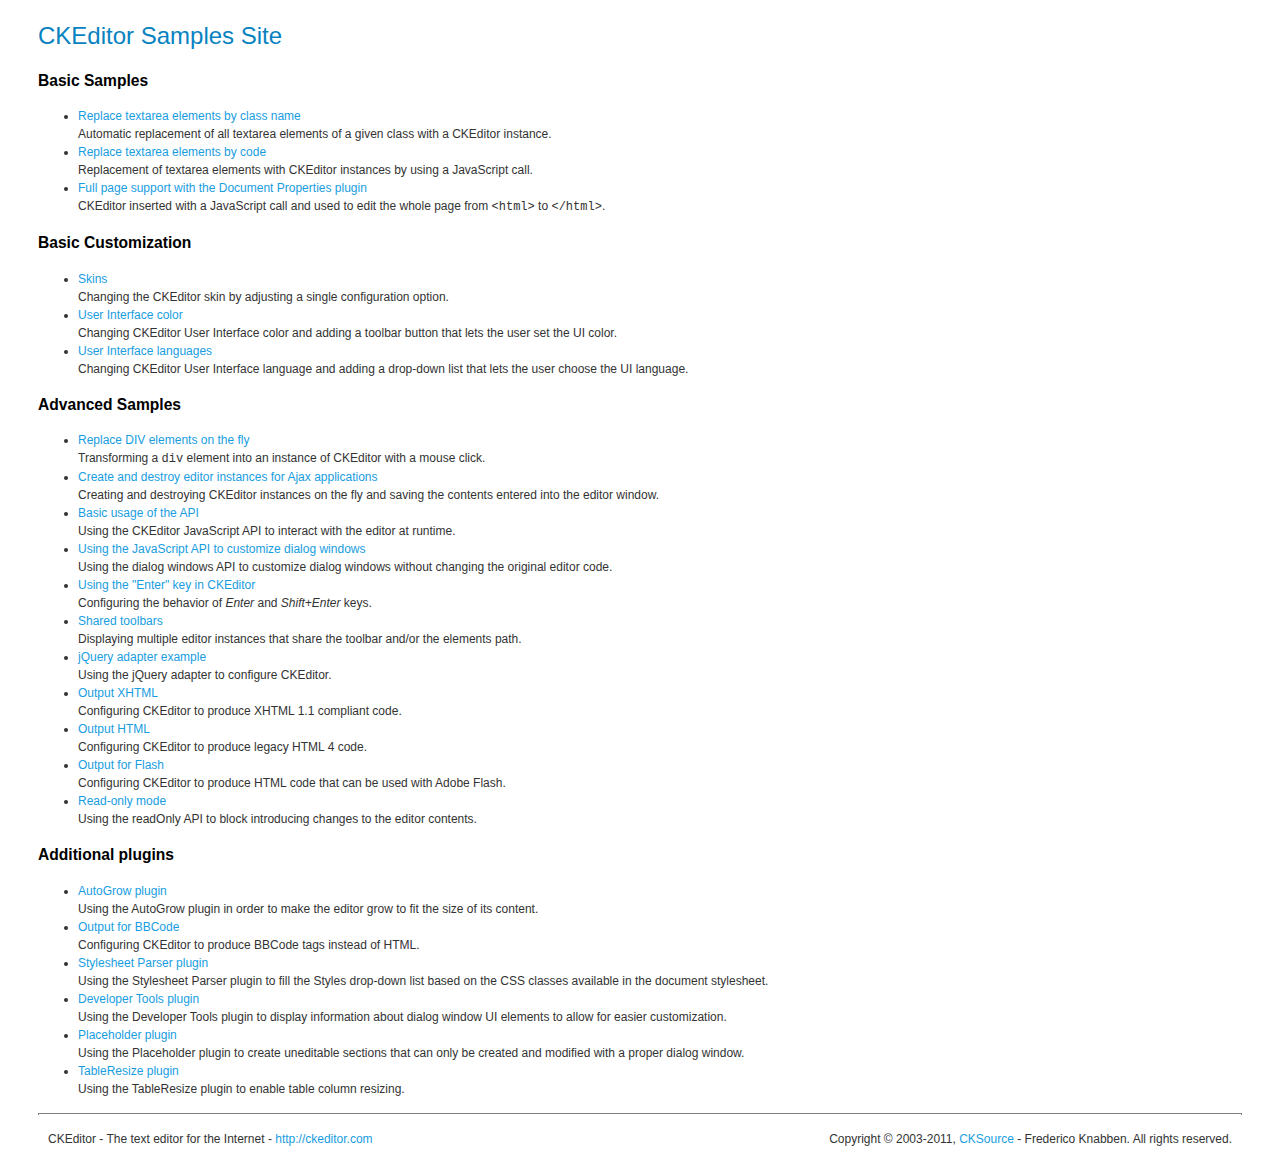
<file: js/ckeditor/_samples/index.html>
<!DOCTYPE html PUBLIC "-//W3C//DTD XHTML 1.0 Transitional//EN" "http://www.w3.org/TR/xhtml1/DTD/xhtml1-transitional.dtd">
<!--
Copyright (c) 2003-2011, CKSource - Frederico Knabben. All rights reserved.
For licensing, see LICENSE.html or http://ckeditor.com/license
-->
<html xmlns="http://www.w3.org/1999/xhtml">
<head>
	<title>CKEditor Samples</title>
	<meta content="text/html; charset=utf-8" http-equiv="content-type" />
	<link type="text/css" rel="stylesheet" href="sample.css" />
</head>
<body>
	<h1 class="samples">
		CKEditor Samples Site
	</h1>
	<h2 class="samples">
		Basic Samples
	</h2>
	<ul class="samples">
		<li>
			<a class="samples" href="replacebyclass.html">Replace textarea elements by class name</a><br />
			Automatic replacement of all textarea elements of a given class with a CKEditor instance.
		</li>
		<li><a class="samples" href="replacebycode.html">Replace textarea elements by code</a><br />
			Replacement of textarea elements with CKEditor instances by using a JavaScript call.
		</li>
		<li><a class="samples" href="fullpage.html">Full page support with the Document Properties plugin</a><br />
			CKEditor inserted with a JavaScript call and used to edit the whole page from <code>&lt;html&gt;</code> to <code>&lt;/html&gt;</code>.
		</li>
	</ul>
	<h2 class="samples">
		Basic Customization
	</h2>
	<ul class="samples">
		<li><a class="samples" href="skins.html">Skins</a><br />
			Changing the CKEditor skin by adjusting a single configuration option.
		</li>
		<li><a class="samples" href="ui_color.html">User Interface color</a><br />
			Changing CKEditor User Interface color and adding a toolbar button that lets the user set the UI color.
		</li>
		<li><a class="samples" href="ui_languages.html">User Interface languages</a><br />
			Changing CKEditor User Interface language and adding a drop-down list that lets the user choose the UI language.
		</li>
	</ul>
	<h2 class="samples">
		Advanced Samples
	</h2>
	<ul class="samples">
		<li><a class="samples" href="divreplace.html">Replace DIV elements on the fly</a><br />
			Transforming a <code>div</code> element into an instance of CKEditor with a mouse click.
		</li>
		<li><a class="samples" href="ajax.html">Create and destroy editor instances for Ajax applications</a><br />
			Creating and destroying CKEditor instances on the fly and saving the contents entered into the editor window.
		</li>
		<li><a class="samples" href="api.html">Basic usage of the API</a><br />
			Using the CKEditor JavaScript API to interact with the editor at runtime.
		</li>
		<li><a class="samples" href="api_dialog.html">Using the JavaScript API to customize dialog windows</a><br />
			Using the dialog windows API to customize dialog windows without changing the original editor code.
		</li>
		<li><a class="samples" href="enterkey.html">Using the "Enter" key in CKEditor</a><br />
			 Configuring the behavior of <em>Enter</em> and <em>Shift+Enter</em> keys.
		</li>
		<li><a class="samples" href="sharedspaces.html">Shared toolbars</a><br />
			Displaying multiple editor instances that share the toolbar and/or the elements path.
		</li>
		<li><a class="samples" href="jqueryadapter.html">jQuery adapter example</a><br />
			Using the jQuery adapter to configure CKEditor.
		</li>
		<li><a class="samples" href="output_xhtml.html">Output XHTML</a><br />
			Configuring CKEditor to produce XHTML 1.1 compliant code.
		</li>
		<li><a class="samples" href="output_html.html">Output HTML</a><br />
			Configuring CKEditor to produce legacy HTML 4 code.
		</li>
		<li><a class="samples" href="output_for_flash.html">Output for Flash</a><br />
			Configuring CKEditor to produce HTML code that can be used with Adobe Flash.
		</li>
		<li><a class="samples" href="readonly.html">Read-only mode</a><br />
			Using the readOnly API to block introducing changes to the editor contents.
		</li>
	</ul>
	<h2 class="samples">
		Additional plugins
	</h2>
	<ul class="samples">
		<li><a class="samples" href="autogrow.html">AutoGrow plugin</a><br />
			Using the AutoGrow plugin in order to make the editor grow to fit the size of its content.
		</li>
		<li><a class="samples" href="bbcode.html">Output for BBCode</a><br />
			Configuring CKEditor to produce BBCode tags instead of HTML.
		</li>
		<li><a class="samples" href="stylesheetparser.html">Stylesheet Parser plugin</a><br />
			Using the Stylesheet Parser plugin to fill the Styles drop-down list based on the CSS classes available in the document stylesheet.
		</li>
		<li><a class="samples" href="devtools.html">Developer Tools plugin</a><br />
			Using the Developer Tools plugin to display information about dialog window UI elements to allow for easier customization.
		</li>
		<li><a class="samples" href="placeholder.html">Placeholder plugin</a><br />
			Using the Placeholder plugin to create uneditable sections that can only be created and modified with a proper dialog window.
		</li>
		<li><a class="samples" href="tableresize.html">TableResize plugin</a><br />
			Using the TableResize plugin to enable table column resizing.
		</li>
	</ul>
	<div id="footer">
		<hr />
		<p>
			CKEditor - The text editor for the Internet - <a class="samples" href="http://ckeditor.com/">http://ckeditor.com</a>
		</p>
		<p id="copy">
			Copyright &copy; 2003-2011, <a class="samples" href="http://cksource.com/">CKSource</a> - Frederico Knabben. All rights reserved.
		</p>
	</div>
</body>
</html>
</file>
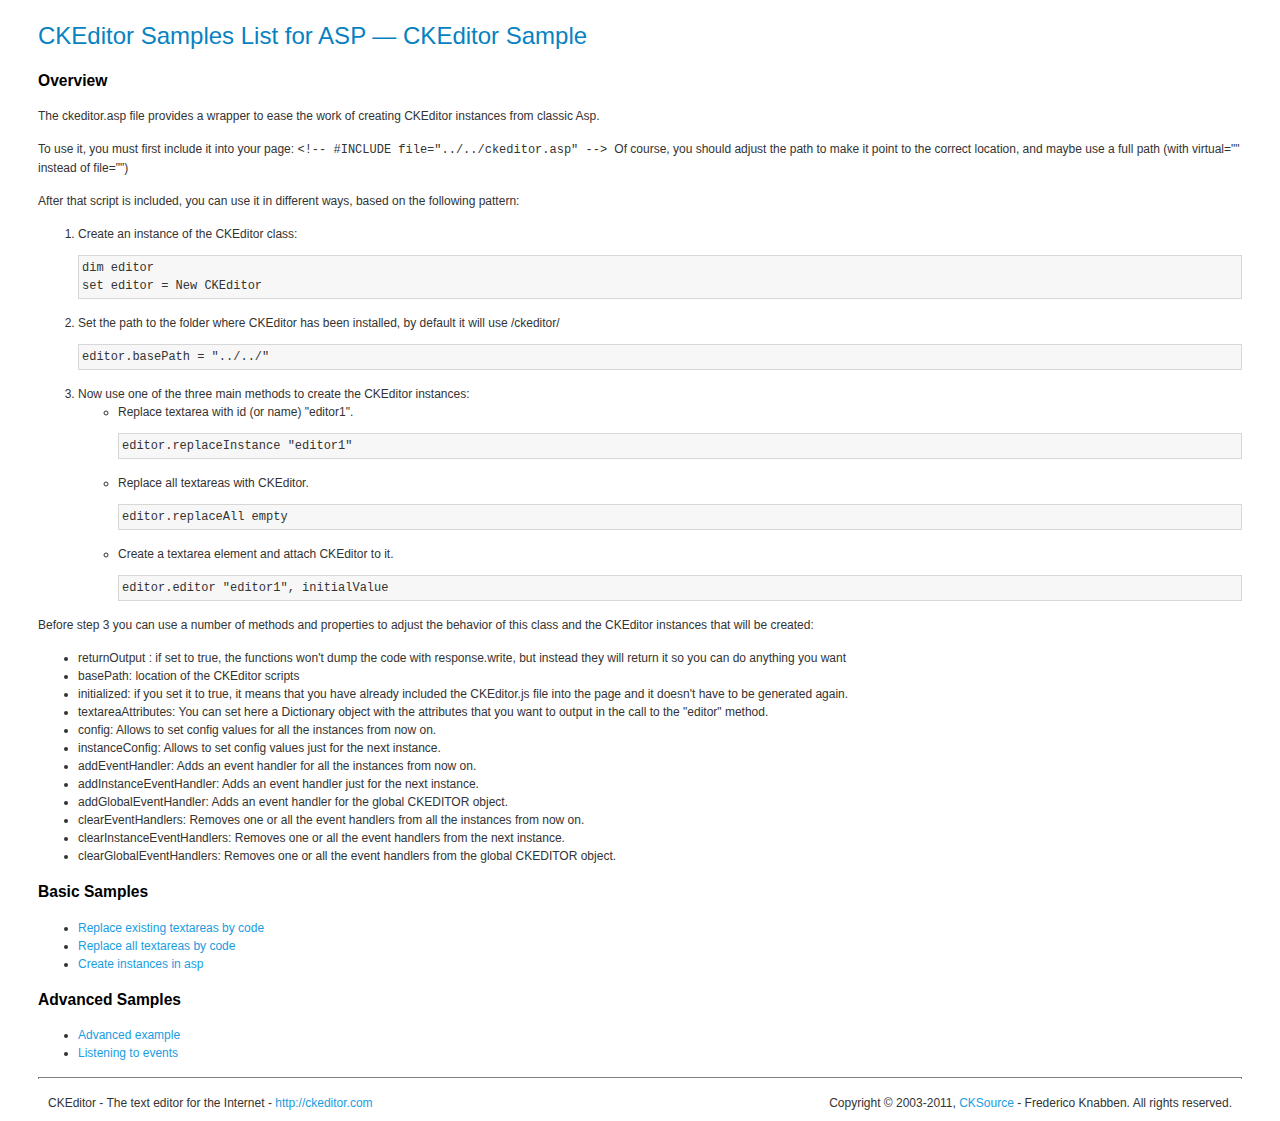
<file: js/ckeditor/_samples/asp/index.html>
<!DOCTYPE html PUBLIC "-//W3C//DTD XHTML 1.0 Transitional//EN" "http://www.w3.org/TR/xhtml1/DTD/xhtml1-transitional.dtd">
<!--
Copyright (c) 2003-2011, CKSource - Frederico Knabben. All rights reserved.
For licensing, see LICENSE.html or http://ckeditor.com/license
-->
<html xmlns="http://www.w3.org/1999/xhtml">
<head>
	<title>ASP integration Samples List &mdash; CKEditor</title>
	<link type="text/css" rel="stylesheet" href="../sample.css" />
</head>
<body>
	<h1 class="samples">
		CKEditor Samples List for ASP &mdash; CKEditor Sample
	</h1>
	<h2 class="samples">
		Overview
	</h2>
	<p>The ckeditor.asp file provides a wrapper to ease the work of creating CKEditor instances from classic Asp.</p>
	<p>To use it, you must first include it into your page:
	<code>
		&lt;!-- #INCLUDE file="../../ckeditor.asp" --&gt;
	</code>
	Of course, you should adjust the path to make it point to the correct location, and maybe use a full path (with virtual="" instead of file="")
	</p>
	<p>After that script is included, you can use it in different ways, based on the following pattern:</p>

<ol>
	<li>
		Create an instance of the CKEditor class:
<pre class="samples">dim editor
set editor = New CKEditor</pre>
	</li>
	<li>
		Set the path to the folder where CKEditor has been installed, by default it will use /ckeditor/
		<pre class="samples">editor.basePath = "../../"</pre>
	</li>
	<li>
	Now use one of the three main methods to create the CKEditor instances:
	<ul class="samples">
		<li>
				Replace textarea with id (or name) "editor1".
			<pre class="samples">editor.replaceInstance "editor1"</pre>
		</li>
		<li>
			Replace all textareas with CKEditor.
			<pre class="samples">editor.replaceAll empty</pre>
		</li>
		<li>
			Create a textarea element and attach CKEditor to it.
			<pre class="samples">editor.editor "editor1", initialValue</pre>
		</li>
	</ul>
	</li>
</ol>
<p>Before step 3 you can use a number of methods and properties to adjust the behavior of this class and the CKEditor instances
that will be created:</p>
<ul class="samples">
	<li>returnOutput : if set to true, the functions won't dump the code with response.write, but instead they will return it so
	you can do anything you want</li>
	<li>basePath: location of the CKEditor scripts</li>
	<li>initialized: if you set it to true, it means that you have already included the CKEditor.js file into the page and it
		doesn't have to be generated again.</li>
	<li>textareaAttributes: You can set here a Dictionary object with the attributes that you want to output in the call to the "editor" method.</li>

	<li>config: Allows to set config values for all the instances from now on.</li>
	<li>instanceConfig: Allows to set config values just for the next instance.</li>

	<li>addEventHandler: Adds an event handler for all the instances from now on.</li>
	<li>addInstanceEventHandler: Adds an event handler just for the next instance.</li>
	<li>addGlobalEventHandler: Adds an event handler for the global CKEDITOR object.</li>

	<li>clearEventHandlers: Removes one or all the event handlers from all the instances from now on.</li>
	<li>clearInstanceEventHandlers: Removes one or all the event handlers  from the next instance.</li>
	<li>clearGlobalEventHandlers: Removes one or all the event handlers  from the global CKEDITOR object.</li>

</ul>

	<h2 class="samples">
		Basic Samples
	</h2>
	<ul class="samples">
		<li><a class="samples" href="replace.asp">Replace existing textareas by code</a></li>
		<li><a class="samples" href="replaceall.asp">Replace all textareas by code</a></li>
		<li><a class="samples" href="standalone.asp">Create instances in asp</a></li>
	</ul>
	<h2 class="samples">
		Advanced Samples
	</h2>
	<ul class="samples">
		<li><a class="samples" href="advanced.asp">Advanced example</a></li>
		<li><a class="samples" href="events.asp">Listening to events</a></li>
	</ul>
	<div id="footer">
		<hr />
		<p>
			CKEditor - The text editor for the Internet - <a class="samples" href="http://ckeditor.com/">http://ckeditor.com</a>
		</p>
		<p id="copy">
			Copyright &copy; 2003-2011, <a class="samples" href="http://cksource.com/">CKSource</a> - Frederico Knabben. All rights reserved.
		</p>
	</div>
</body>
</html>
</file>
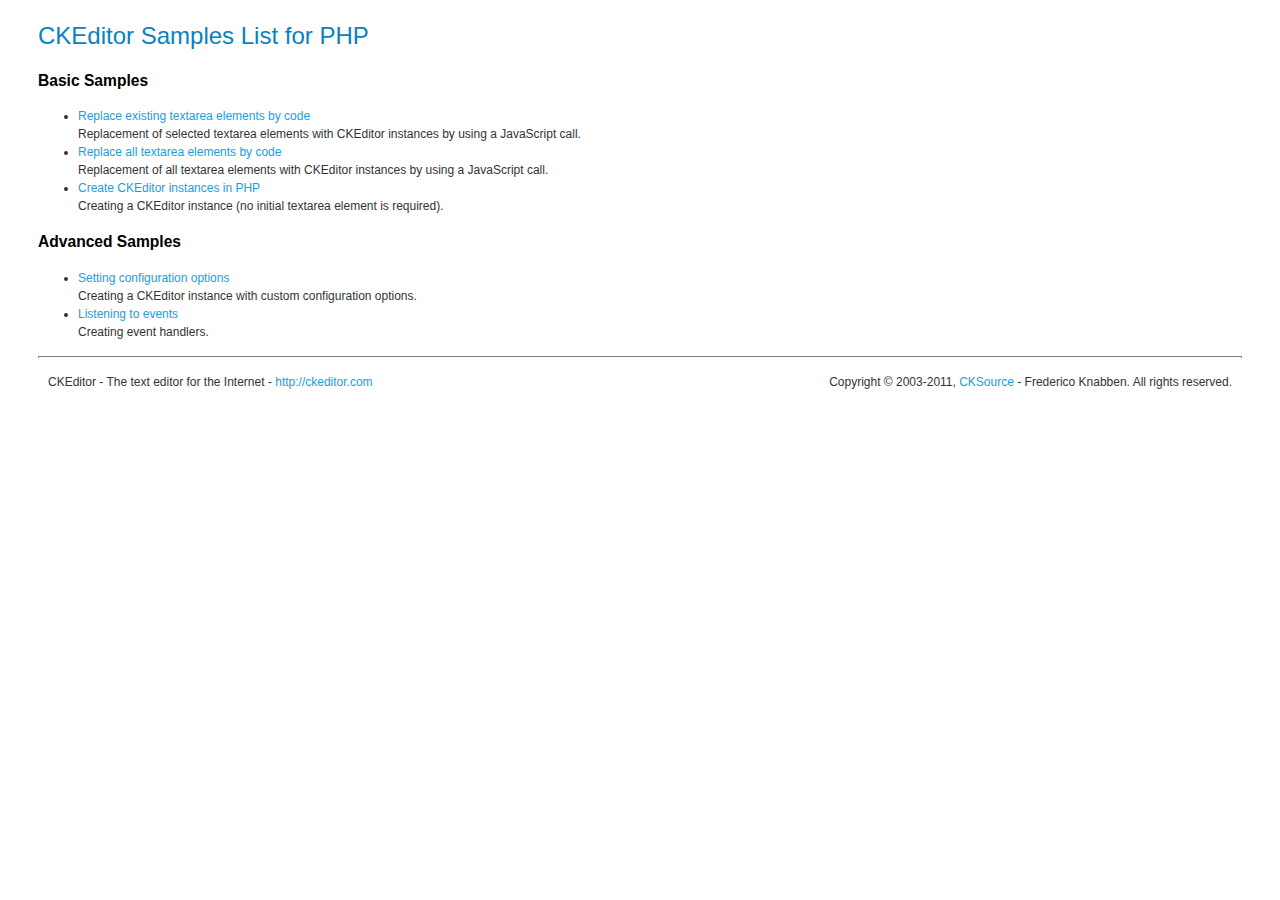
<file: js/ckeditor/_samples/php/index.html>
<!DOCTYPE html PUBLIC "-//W3C//DTD XHTML 1.0 Transitional//EN" "http://www.w3.org/TR/xhtml1/DTD/xhtml1-transitional.dtd">
<!--
Copyright (c) 2003-2011, CKSource - Frederico Knabben. All rights reserved.
For licensing, see LICENSE.html or http://ckeditor.com/license
-->
<html xmlns="http://www.w3.org/1999/xhtml">
<head>
  <meta content="text/html; charset=utf-8" http-equiv="content-type" />
	<title>CKEditor Samples &mdash; PHP Integration</title>
	<link type="text/css" rel="stylesheet" href="../sample.css" />
</head>
<body>
	<h1 class="samples">
		CKEditor Samples List for PHP
	</h1>
	<h2 class="samples">
		Basic Samples
	</h2>
	<ul class="samples">
		<li><a class="samples" href="replace.php">Replace existing textarea elements by code</a><br />
		Replacement of selected textarea elements with CKEditor instances by using a JavaScript call.</li>
		<li><a class="samples" href="replaceall.php">Replace all textarea elements by code</a><br />
		Replacement of all textarea elements with CKEditor instances by using a JavaScript call.</li>
		<li><a class="samples" href="standalone.php">Create CKEditor instances in PHP</a><br />
		Creating a CKEditor instance (no initial textarea element is required).</li>
	</ul>
	<h2 class="samples">
		Advanced Samples
	</h2>
	<ul class="samples">
		<li><a class="samples" href="advanced.php">Setting configuration options</a><br />
		Creating a CKEditor instance with custom configuration options.</li>
		<li><a class="samples" href="events.php">Listening to events</a><br />
		Creating event handlers.
		</li>
	</ul>
	<div id="footer">
		<hr />
		<p>
			CKEditor - The text editor for the Internet - <a class="samples" href="http://ckeditor.com/">http://ckeditor.com</a>
		</p>
		<p id="copy">
			Copyright &copy; 2003-2011, <a class="samples" href="http://cksource.com/">CKSource</a> - Frederico Knabben. All rights reserved.
		</p>
	</div>
</body>
</html>
</file>
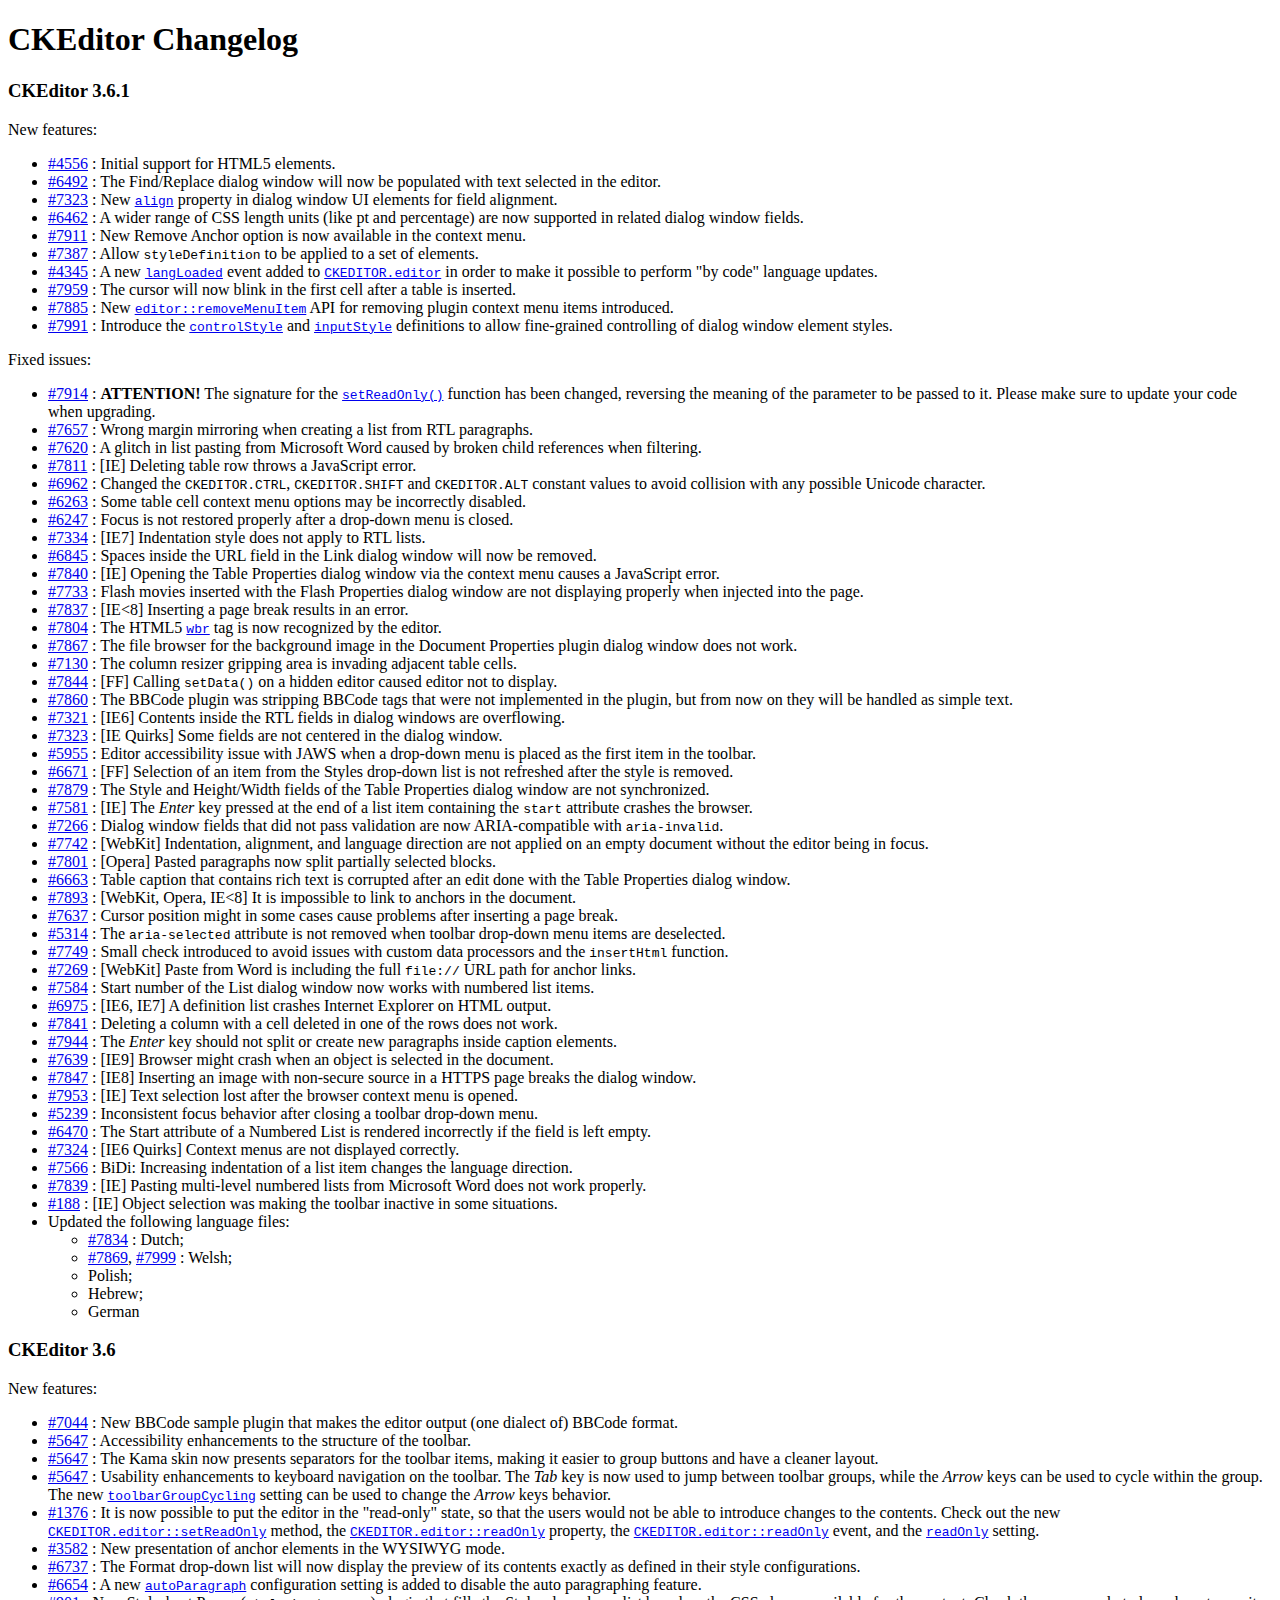
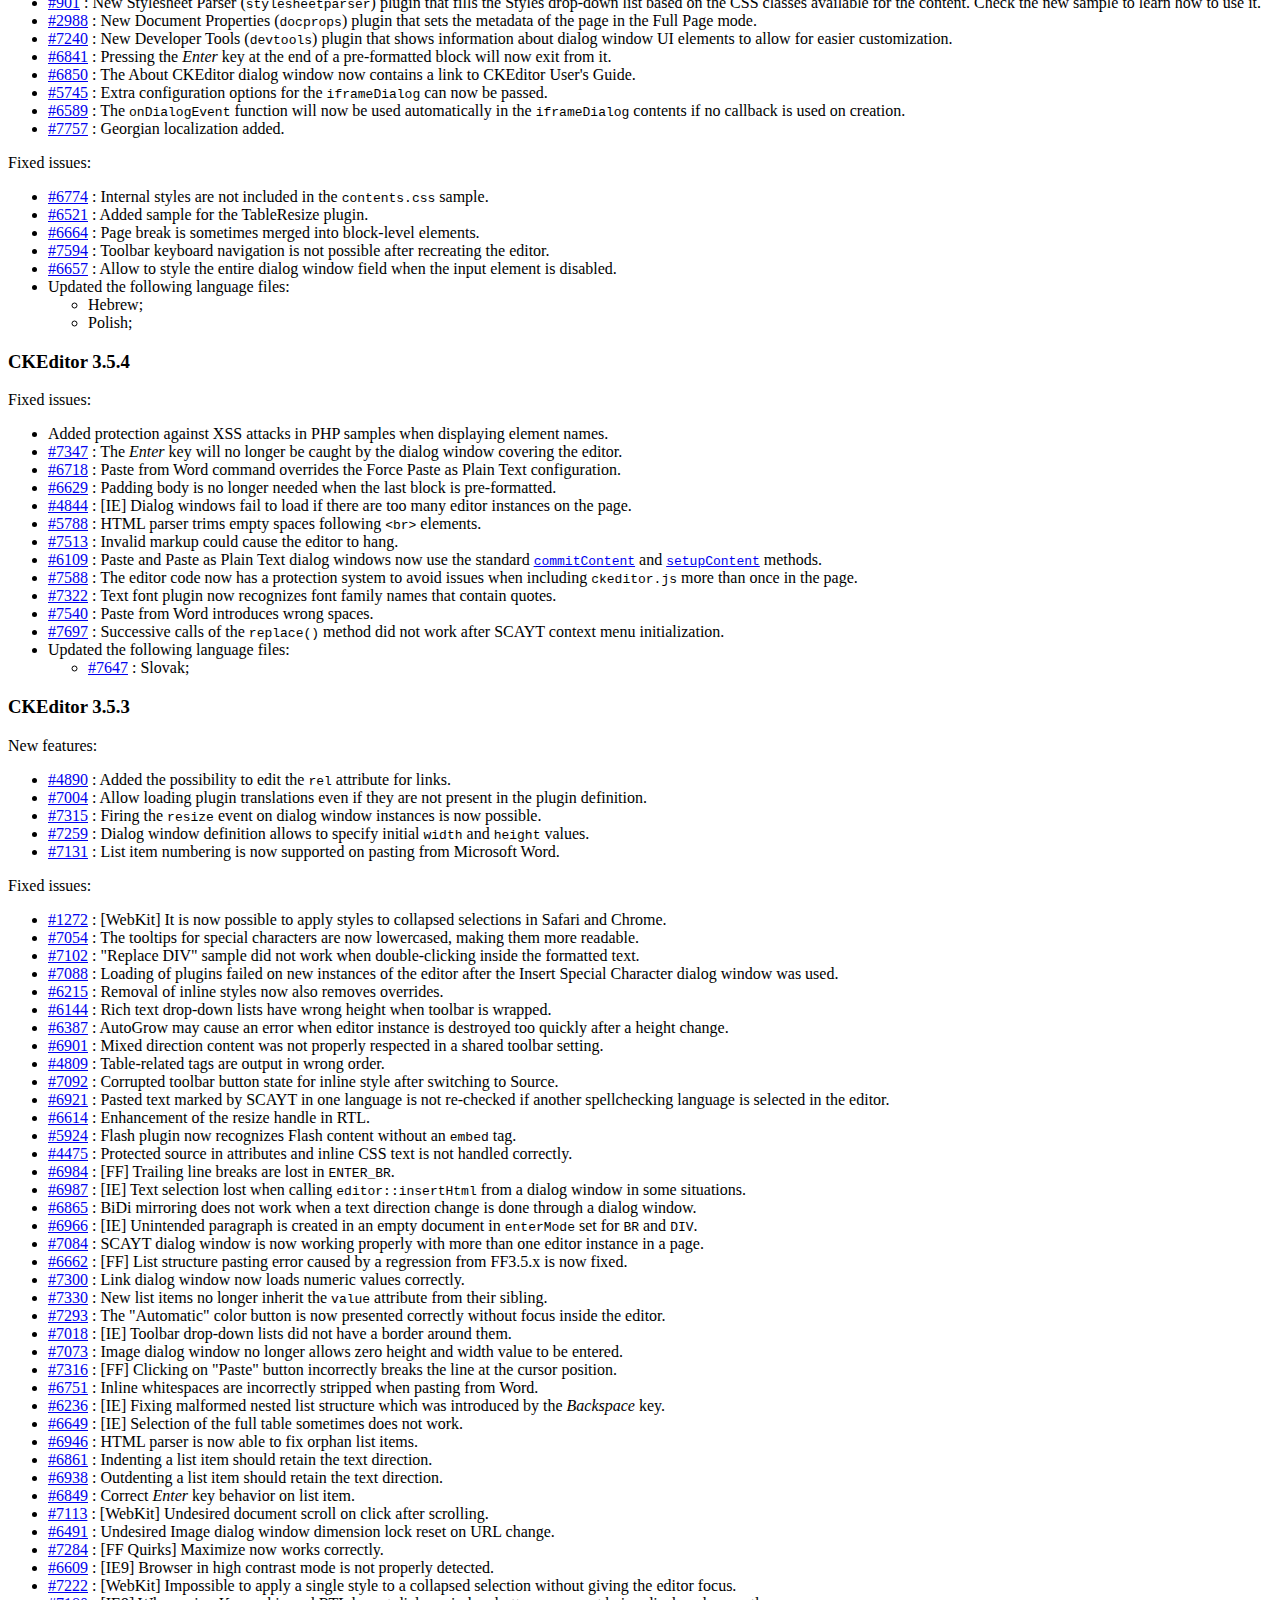
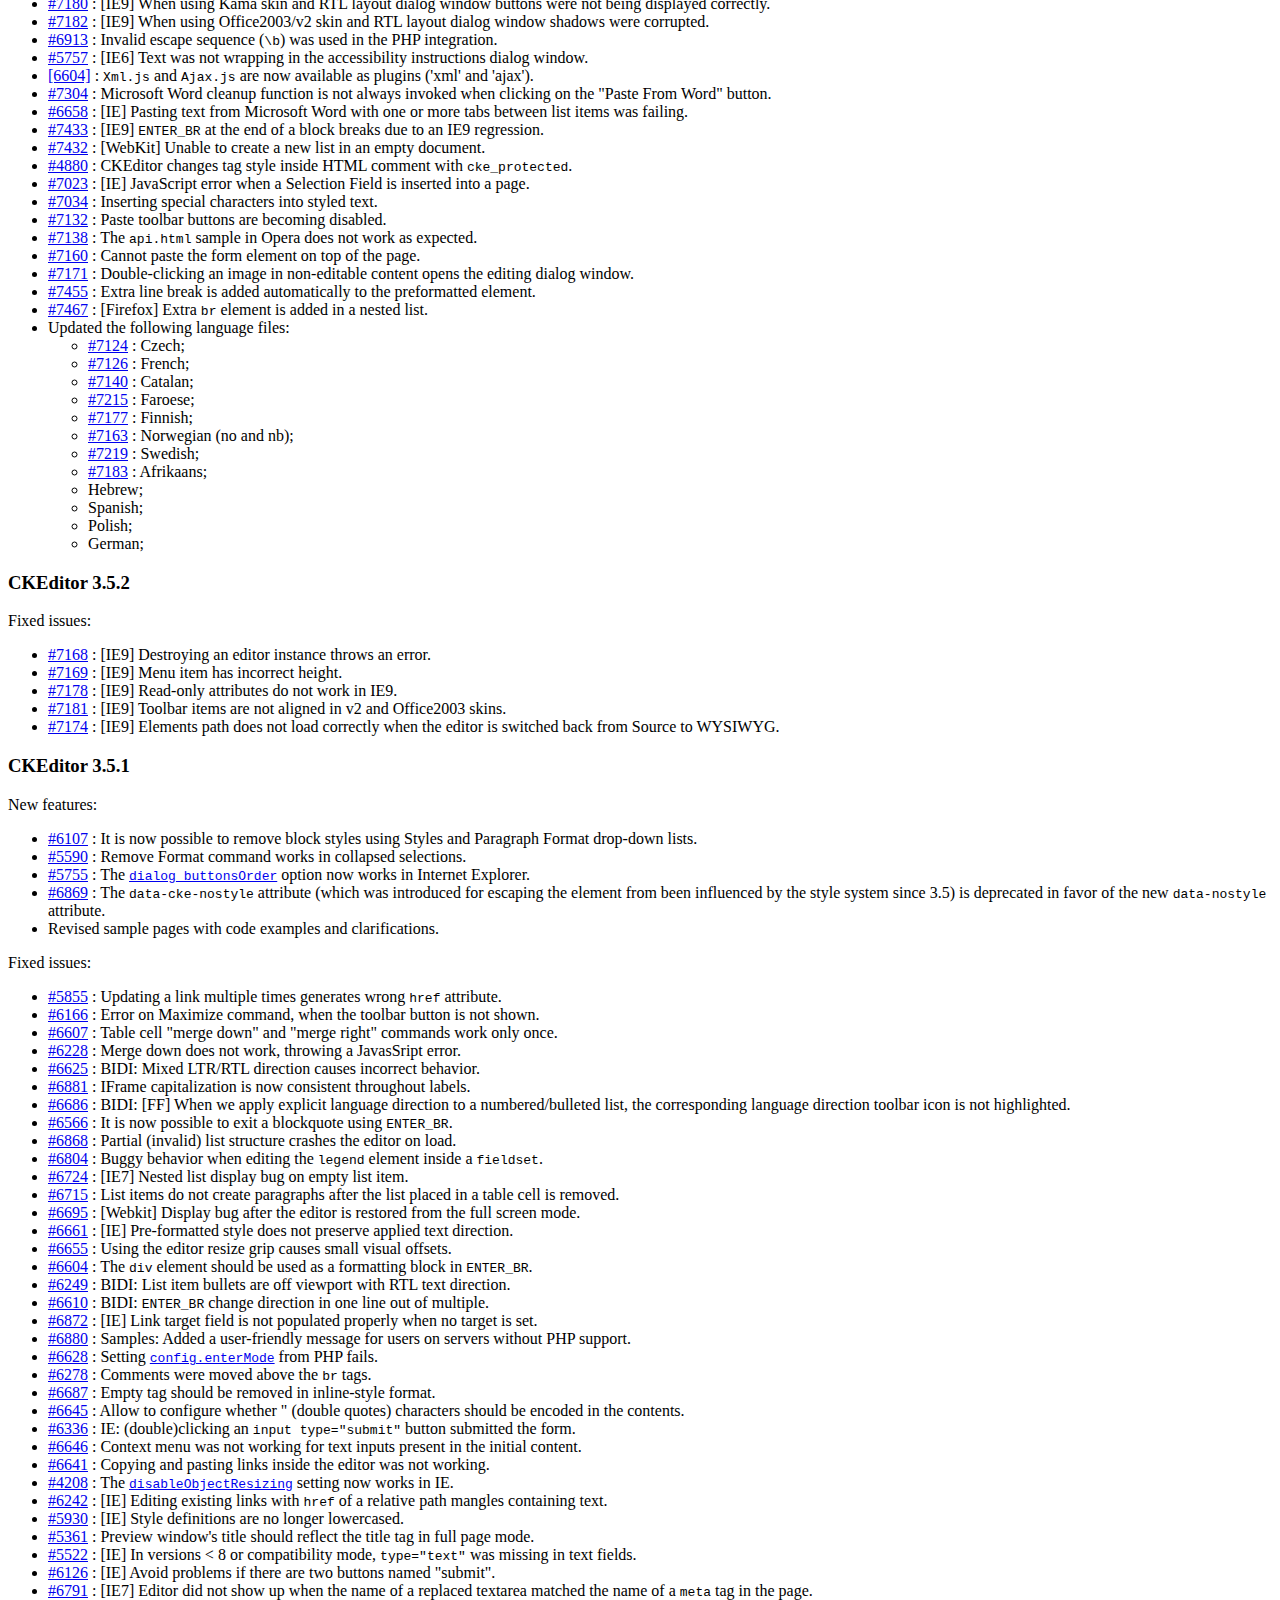
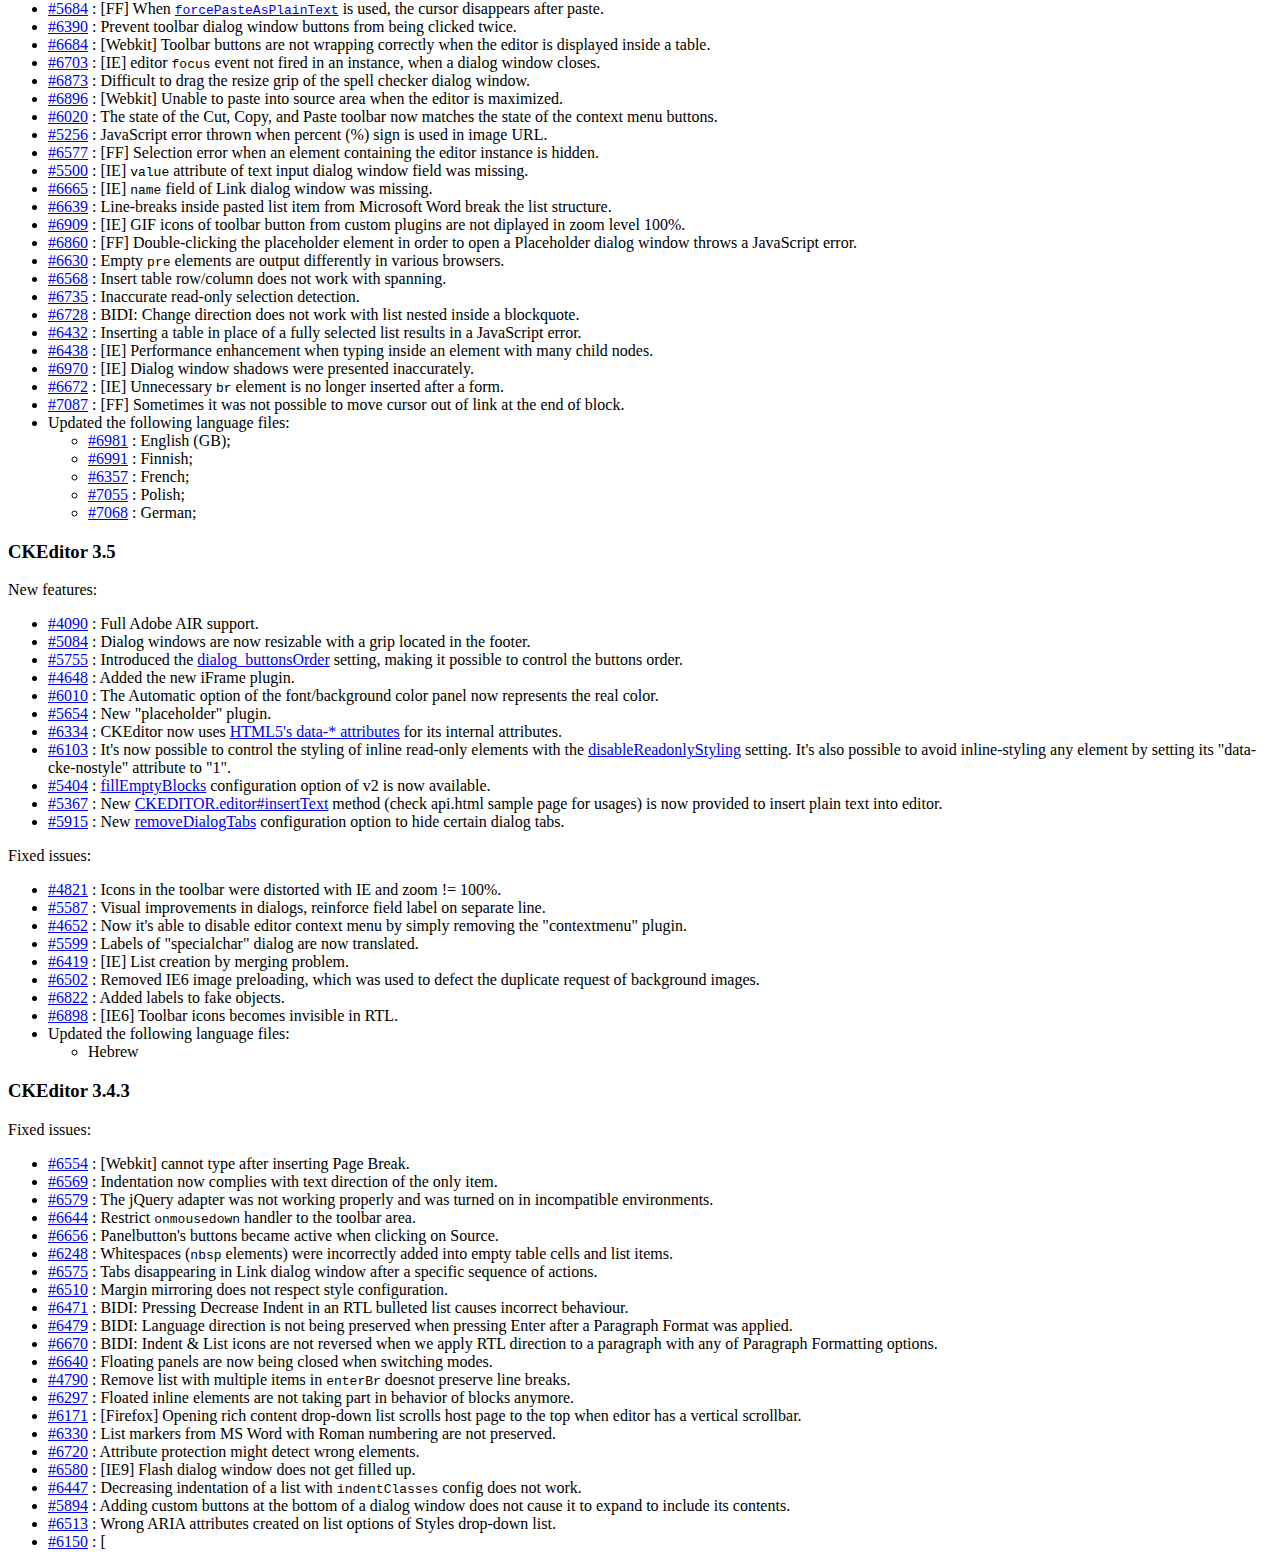
<file: js/ckeditor/CHANGES.html>
<!DOCTYPE html PUBLIC "-//W3C//DTD XHTML 1.0 Transitional//EN" "http://www.w3.org/TR/xhtml1/DTD/xhtml1-transitional.dtd">
<!--
Copyright (c) 2003-2011, CKSource - Frederico Knabben. All rights reserved.
For licensing, see LICENSE.html or http://ckeditor.com/license
-->
<html xmlns="http://www.w3.org/1999/xhtml">
<head>
	<title>Changelog &mdash; CKEditor</title>
	<meta http-equiv="content-type" content="text/html; charset=utf-8" />
	<style type="text/css">

#footer hr
{
	margin: 10px 0 15px 0;
	height: 1px;
	border: solid 1px gray;
	border-bottom: none;
}

#footer p
{
	margin: 0 10px 10px 10px;
	float: left;
}

#footer #copy
{
	float: right;
}

	</style>
</head>
<body>
	<h1>
		CKEditor Changelog
	</h1>
	<h3>
			CKEditor 3.6.1</h3>
	<p>
			New features:</p>
	<ul>
		<li><a href="http://dev.ckeditor.com/ticket/4556">#4556</a> : Initial support for HTML5 elements.</li>
		<li><a href="http://dev.ckeditor.com/ticket/6492">#6492</a> : The Find/Replace dialog window will now be populated with text selected in the editor.</li>
		<li><a href="http://dev.ckeditor.com/ticket/7323">#7323</a> : New <code><a href="http://docs.cksource.com/ckeditor_api/symbols/CKEDITOR.dialog.definition.uiElement.html#align">align</a></code> property in dialog window UI elements for field alignment.</li>
		<li><a href="http://dev.ckeditor.com/ticket/6462">#6462</a> : A wider range of CSS length units (like pt and percentage) are now supported in related dialog window fields.</li>
		<li><a href="http://dev.ckeditor.com/ticket/7911">#7911</a> : New Remove Anchor option is now available in the context menu.</li>
		<li><a href="http://dev.ckeditor.com/ticket/7387">#7387</a> : Allow <code>styleDefinition</code> to be applied to a set of elements.</li>
		<li><a href="http://dev.ckeditor.com/ticket/4345">#4345</a> : A new <code><a href="http://docs.cksource.com/ckeditor_api/symbols/CKEDITOR.editor.html#event:langLoaded">langLoaded</a></code> event added to <code><a href="http://docs.cksource.com/ckeditor_api/symbols/CKEDITOR.editor.html">CKEDITOR.editor</a></code> in order to make it possible to perform "by code" language updates.</li>
		<li><a href="http://dev.ckeditor.com/ticket/7959">#7959</a> : The cursor will now blink in the first cell after a table is inserted.</li>
		<li><a href="http://dev.ckeditor.com/ticket/7885">#7885</a> : New <code><a href="http://docs.cksource.com/ckeditor_api/symbols/CKEDITOR.editor.html#removeMenuItem">editor::removeMenuItem</a></code> API for removing plugin context menu items introduced.</li>
		<li><a href="http://dev.ckeditor.com/ticket/7991">#7991</a> : Introduce the <code><a href="http://docs.cksource.com/ckeditor_api/symbols/CKEDITOR.dialog.definition.labeledElement.html#controlStyle">controlStyle</a></code> and <code><a href="http://docs.cksource.com/ckeditor_api/symbols/CKEDITOR.dialog.definition.labeledElement.html#inputStyle">inputStyle</a></code> definitions to allow fine-grained controlling of dialog window element styles.</li>
	</ul>
	<p>
			Fixed issues:</p>
	<ul>
		<li><a href="http://dev.ckeditor.com/ticket/7914">#7914</a> : <strong>ATTENTION!</strong> The signature for the <code><a href="http://docs.cksource.com/ckeditor_api/symbols/CKEDITOR.editor.html#setReadOnly">setReadOnly()</a></code> function has been changed, reversing the meaning of the parameter to be passed to it. Please make sure to update your code when upgrading.</li>
		<li><a href="http://dev.ckeditor.com/ticket/7657">#7657</a> : Wrong margin mirroring when creating a list from RTL paragraphs.</li>
		<li><a href="http://dev.ckeditor.com/ticket/7620">#7620</a> : A glitch in list pasting from Microsoft Word caused by broken child references when filtering.</li>
		<li><a href="http://dev.ckeditor.com/ticket/7811">#7811</a> : [IE] Deleting table row throws a JavaScript error.</li>
		<li><a href="http://dev.ckeditor.com/ticket/6962">#6962</a> : Changed the <code>CKEDITOR.CTRL</code>, <code>CKEDITOR.SHIFT</code> and <code>CKEDITOR.ALT</code> constant values to avoid collision with any possible Unicode character.</li>
		<li><a href="http://dev.ckeditor.com/ticket/6263">#6263</a> : Some table cell context menu options may be incorrectly disabled.</li>
		<li><a href="http://dev.ckeditor.com/ticket/6247">#6247</a> : Focus is not restored properly after a drop-down menu is closed.</li>
		<li><a href="http://dev.ckeditor.com/ticket/7334">#7334</a> : [IE7] Indentation style does not apply to RTL lists.</li>
		<li><a href="http://dev.ckeditor.com/ticket/6845">#6845</a> : Spaces inside the URL field in the Link dialog window will now be removed.</li>
		<li><a href="http://dev.ckeditor.com/ticket/7840">#7840</a> : [IE] Opening the Table Properties dialog window via the context menu causes a JavaScript error.</li>
		<li><a href="http://dev.ckeditor.com/ticket/7733">#7733</a> : Flash movies inserted with the Flash Properties dialog window are not displaying properly when injected into the page.</li>
		<li><a href="http://dev.ckeditor.com/ticket/7837">#7837</a> : [IE&lt;8] Inserting a page break results in an error.</li>
		<li><a href="http://dev.ckeditor.com/ticket/7804">#7804</a> : The HTML5 <a href="http://www.w3.org/TR/html-markup/wbr.html"><code>wbr</code></a> tag is now recognized by the editor.</li>
		<li><a href="http://dev.ckeditor.com/ticket/7867">#7867</a> : The file browser for the background image in the Document Properties plugin dialog window does not work.</li>
		<li><a href="http://dev.ckeditor.com/ticket/7130">#7130</a> : The column resizer gripping area is invading adjacent table cells.</li>
		<li><a href="http://dev.ckeditor.com/ticket/7844">#7844</a> : [FF] Calling <code>setData()</code> on a hidden editor caused editor not to display.</li>
		<li><a href="http://dev.ckeditor.com/ticket/7860">#7860</a> : The BBCode plugin was stripping BBCode tags that were not implemented in the plugin, but from now on they will be handled as simple text.</li>
		<li><a href="http://dev.ckeditor.com/ticket/7321">#7321</a> : [IE6] Contents inside the RTL fields in dialog windows are overflowing.</li>
		<li><a href="http://dev.ckeditor.com/ticket/7323">#7323</a> : [IE Quirks] Some fields are not centered in the dialog window.</li>
		<li><a href="http://dev.ckeditor.com/ticket/5955">#5955</a> : Editor accessibility issue with JAWS when a drop-down menu is placed as the first item in the toolbar.</li>
		<li><a href="http://dev.ckeditor.com/ticket/6671">#6671</a> : [FF] Selection of an item from the Styles drop-down list is not refreshed after the style is removed.</li>
		<li><a href="http://dev.ckeditor.com/ticket/7879">#7879</a> : The Style and Height/Width fields of the Table Properties dialog window are not synchronized.</li>
		<li><a href="http://dev.ckeditor.com/ticket/7581">#7581</a> : [IE] The <em>Enter</em> key pressed at the end of a list item containing the <code>start</code> attribute crashes the browser.</li>
		<li><a href="http://dev.ckeditor.com/ticket/7266">#7266</a> : Dialog window fields that did not pass validation are now ARIA-compatible with <code>aria-invalid</code>.</li>
		<li><a href="http://dev.ckeditor.com/ticket/7742">#7742</a> : [WebKit] Indentation, alignment, and language direction are not applied on an empty document without the editor being in focus.</li>
		<li><a href="http://dev.ckeditor.com/ticket/7801">#7801</a> : [Opera] Pasted paragraphs now split partially selected blocks.</li>
		<li><a href="http://dev.ckeditor.com/ticket/6663">#6663</a> : Table caption that contains rich text is corrupted after an edit done with the Table Properties dialog window.</li>
		<li><a href="http://dev.ckeditor.com/ticket/7893">#7893</a> : [WebKit, Opera, IE&lt;8] It is impossible to link to anchors in the document.</li>
		<li><a href="http://dev.ckeditor.com/ticket/7637">#7637</a> : Cursor position might in some cases cause problems after inserting a page break.</li>
		<li><a href="http://dev.ckeditor.com/ticket/5314">#5314</a> : The <code>aria-selected</code> attribute is not removed when toolbar drop-down menu items are deselected.</li>
		<li><a href="http://dev.ckeditor.com/ticket/7749">#7749</a> : Small check introduced to avoid issues with custom data processors and the <code>insertHtml</code> function.</li>
		<li><a href="http://dev.ckeditor.com/ticket/7269">#7269</a> : [WebKit] Paste from Word is including the full <code>file://</code> URL path for anchor links.</li>
		<li><a href="http://dev.ckeditor.com/ticket/7584">#7584</a> : Start number of the List dialog window now works with numbered list items.</li>
		<li><a href="http://dev.ckeditor.com/ticket/6975">#6975</a> : [IE6, IE7] A definition list crashes Internet Explorer on HTML output.</li>
		<li><a href="http://dev.ckeditor.com/ticket/7841">#7841</a> : Deleting a column with a cell deleted in one of the rows does not work.</li>
		<li><a href="http://dev.ckeditor.com/ticket/7944">#7944</a> : The <em>Enter</em> key should not split or create new paragraphs inside caption elements.</li>
		<li><a href="http://dev.ckeditor.com/ticket/7639">#7639</a> : [IE9] Browser might crash when an object is selected in the document.</li>
		<li><a href="http://dev.ckeditor.com/ticket/7847">#7847</a> : [IE8] Inserting an image with non-secure source in a HTTPS page breaks the dialog window.</li>
		<li><a href="http://dev.ckeditor.com/ticket/7953">#7953</a> : [IE] Text selection lost after the browser context menu is opened.</li>
		<li><a href="http://dev.ckeditor.com/ticket/5239">#5239</a> : Inconsistent focus behavior after closing a toolbar drop-down menu.</li>
		<li><a href="http://dev.ckeditor.com/ticket/6470">#6470</a> : The Start attribute of a Numbered List is rendered incorrectly if the field is left empty.</li>
		<li><a href="http://dev.ckeditor.com/ticket/7324">#7324</a> : [IE6 Quirks] Context menus are not displayed correctly.</li>
		<li><a href="http://dev.ckeditor.com/ticket/7566">#7566</a> : BiDi: Increasing indentation of a list item changes the language direction.</li>
		<li><a href="http://dev.ckeditor.com/ticket/7839">#7839</a> : [IE] Pasting multi-level numbered lists from Microsoft Word does not work properly.</li>
		<li><a href="http://dev.ckeditor.com/ticket/188">#188</a> : [IE] Object selection was making the toolbar inactive in some situations.</li>
		<li>Updated the following language files:<ul>
			<li><a href="http://dev.ckeditor.com/ticket/7834">#7834</a> : Dutch;</li>
			<li><a href="http://dev.ckeditor.com/ticket/7869">#7869</a>, <a href="http://dev.ckeditor.com/ticket/7869">#7999</a> : Welsh;</li>
			<li>Polish;</li>
			<li>Hebrew;</li>
			<li>German</li>
		</ul></li>
	</ul>
	<h3>
			CKEditor 3.6</h3>
	<p>
			New features:</p>
	<ul>
		<li><a href="http://dev.ckeditor.com/ticket/7044">#7044</a> : New BBCode sample plugin that makes the editor output (one dialect of) BBCode format.</li>
		<li><a href="http://dev.ckeditor.com/ticket/5647">#5647</a> : Accessibility enhancements to the structure of the toolbar.</li>
		<li><a href="http://dev.ckeditor.com/ticket/5647">#5647</a> : The Kama skin now presents separators for the toolbar items, making it easier to group buttons and have a cleaner layout.</li>
		<li><a href="http://dev.ckeditor.com/ticket/5647">#5647</a> : Usability enhancements to keyboard navigation on the toolbar. The <em>Tab</em> key is now used to jump between toolbar groups, while the <em>Arrow</em> keys can be used to cycle within the group. The new <code><a href="http://docs.cksource.com/ckeditor_api/symbols/CKEDITOR.config.html#.toolbarGroupCycling">toolbarGroupCycling</a></code> setting can be used to change the <em>Arrow</em> keys behavior.</li>
		<li><a href="http://dev.ckeditor.com/ticket/1376">#1376</a> : It is now possible to put the editor in the "read-only" state, so that the users would not be able to introduce changes to the contents. Check out the new <code><a href="http://docs.cksource.com/ckeditor_api/symbols/CKEDITOR.editor.html#setReadOnly">CKEDITOR.editor::setReadOnly</a></code> method, the <code><a href="http://docs.cksource.com/ckeditor_api/symbols/CKEDITOR.editor.html#readOnly">CKEDITOR.editor::readOnly</a></code> property, the <code><a href="http://docs.cksource.com/ckeditor_api/symbols/CKEDITOR.editor.html#event:readOnly">CKEDITOR.editor::readOnly</a></code> event, and the <code><a href="http://docs.cksource.com/ckeditor_api/symbols/CKEDITOR.config.html#.readOnly">readOnly</a></code> setting.</li>
		<li><a href="http://dev.ckeditor.com/ticket/3582">#3582</a> : New presentation of anchor elements in the WYSIWYG mode.</li>
		<li><a href="http://dev.ckeditor.com/ticket/6737">#6737</a> : The Format drop-down list will now display the preview of its contents exactly as defined in their style configurations.</li>
		<li><a href="http://dev.ckeditor.com/ticket/6654">#6654</a> : A new <code><a href="http://docs.cksource.com/ckeditor_api/symbols/CKEDITOR.config.html#.autoParagraph">autoParagraph</a></code> configuration setting is added to disable the auto paragraphing feature.</li>
		<li><a href="http://dev.ckeditor.com/ticket/901">#901</a> : New Stylesheet Parser (<code>stylesheetparser</code>) plugin that fills the Styles drop-down list based on the CSS classes available for the content. Check the new sample to learn how to use it.</li>
		<li><a href="http://dev.ckeditor.com/ticket/2988">#2988</a> : New Document Properties (<code>docprops</code>) plugin that sets the metadata of the page in the Full Page mode.</li>
		<li><a href="http://dev.ckeditor.com/ticket/7240">#7240</a> : New Developer Tools (<code>devtools</code>) plugin that shows information about dialog window UI elements to allow for easier customization.</li>
		<li><a href="http://dev.ckeditor.com/ticket/6841">#6841</a> : Pressing the <em>Enter</em> key at the end of a pre-formatted block will now exit from it.</li>
		<li><a href="http://dev.ckeditor.com/ticket/6850">#6850</a> : The About CKEditor dialog window now contains a link to CKEditor User's Guide.</li>
		<li><a href="http://dev.ckeditor.com/ticket/5745">#5745</a> : Extra configuration options for the <code>iframeDialog</code> can now be passed.</li>
		<li><a href="http://dev.ckeditor.com/ticket/6589">#6589</a> : The <code>onDialogEvent</code> function will now be used automatically in the <code>iframeDialog</code> contents if no callback is used on creation.</li>
		<li><a href="http://dev.ckeditor.com/ticket/7757">#7757</a> : Georgian localization added.</li>
	</ul>
	<p>
			Fixed issues:</p>
	<ul>
		<li><a href="http://dev.ckeditor.com/ticket/6774">#6774</a> : Internal styles are not included in the <code>contents.css</code> sample.</li>
		<li><a href="http://dev.ckeditor.com/ticket/6521">#6521</a> : Added sample for the TableResize plugin.</li>
		<li><a href="http://dev.ckeditor.com/ticket/6664">#6664</a> : Page break is sometimes merged into block-level elements.</li>
		<li><a href="http://dev.ckeditor.com/ticket/7594">#7594</a> : Toolbar keyboard navigation is not possible after recreating the editor.</li>
		<li><a href="http://dev.ckeditor.com/ticket/6657">#6657</a> : Allow to style the entire dialog window field when the input element is disabled.</li>
		<li>Updated the following language files:<ul>
			<li>Hebrew;</li>
			<li>Polish;</li>
		</ul></li>
	</ul>
	<h3>
			CKEditor 3.5.4</h3>
	<p>
			Fixed issues:</p>
	<ul>
		<li>Added protection against XSS attacks in PHP samples when displaying element names.</li>
		<li><a href="http://dev.ckeditor.com/ticket/7347">#7347</a> : The <em>Enter</em> key will no longer be caught by the dialog window covering the editor.</li>
		<li><a href="http://dev.ckeditor.com/ticket/6718">#6718</a> : Paste from Word command overrides the Force Paste as Plain Text configuration.</li>
		<li><a href="http://dev.ckeditor.com/ticket/6629">#6629</a> : Padding body is no longer needed when the last block is pre-formatted.</li>
		<li><a href="http://dev.ckeditor.com/ticket/4844">#4844</a> : [IE] Dialog windows fail to load if there are too many editor instances on the page.</li>
		<li><a href="http://dev.ckeditor.com/ticket/5788">#5788</a> : HTML parser trims empty spaces following <code>&lt;br&gt;</code> elements.</li>
		<li><a href="http://dev.ckeditor.com/ticket/7513">#7513</a> : Invalid markup could cause the editor to hang.</li>
		<li><a href="http://dev.ckeditor.com/ticket/6109">#6109</a> : Paste and Paste as Plain Text dialog windows now use the standard <code><a href="http://docs.cksource.com/ckeditor_api/symbols/CKEDITOR.dialog.html#commitContent">commitContent</a></code> and <code><a href="http://docs.cksource.com/ckeditor_api/symbols/CKEDITOR.dialog.html#setupContent">setupContent</a></code> methods.</li>
		<li><a href="http://dev.ckeditor.com/ticket/7588">#7588</a> : The editor code now has a protection system to avoid issues when including <code>ckeditor.js</code> more than once in the page.</li>
		<li><a href="http://dev.ckeditor.com/ticket/7322">#7322</a> : Text font plugin now recognizes font family names that contain quotes.</li>
		<li><a href="http://dev.ckeditor.com/ticket/7540">#7540</a> : Paste from Word introduces wrong spaces.</li>
		<li><a href="http://dev.ckeditor.com/ticket/7697">#7697</a> : Successive calls of the <code>replace()</code> method did not work after SCAYT context menu initialization.</li>
		<li>Updated the following language files:<ul>
			<li><a href="http://dev.ckeditor.com/ticket/7647">#7647</a> : Slovak;</li>
		</ul></li>
	</ul>
	<h3>
			CKEditor 3.5.3</h3>
	<p>
			New features:</p>
	<ul>
		<li><a href="http://dev.ckeditor.com/ticket/4890">#4890</a> : Added the possibility to edit the <code>rel</code> attribute for links.</li>
		<li><a href="http://dev.ckeditor.com/ticket/7004">#7004</a> : Allow loading plugin translations even if they are not present in the plugin definition.</li>
		<li><a href="http://dev.ckeditor.com/ticket/7315">#7315</a> : Firing the <code>resize</code> event on dialog window instances is now possible.</li>
		<li><a href="http://dev.ckeditor.com/ticket/7259">#7259</a> : Dialog window definition allows to specify initial <code>width</code> and <code>height</code> values.</li>
		<li><a href="http://dev.ckeditor.com/ticket/7131">#7131</a> : List item numbering is now supported on pasting from Microsoft Word.</li>
	</ul>
	<p>
			Fixed issues:</p>
	<ul>
		<li><a href="http://dev.ckeditor.com/ticket/1272">#1272</a> : [WebKit] It is now possible to apply styles to collapsed selections in Safari and Chrome.</li>
		<li><a href="http://dev.ckeditor.com/ticket/7054">#7054</a> : The tooltips for special characters are now lowercased, making them more readable.</li>
		<li><a href="http://dev.ckeditor.com/ticket/7102">#7102</a> : "Replace DIV" sample did not work when double-clicking inside the formatted text.</li>
		<li><a href="http://dev.ckeditor.com/ticket/7088">#7088</a> : Loading of plugins failed on new instances of the editor after the Insert Special Character dialog window was used.</li>
		<li><a href="http://dev.ckeditor.com/ticket/6215">#6215</a> : Removal of inline styles now also removes overrides.</li>
		<li><a href="http://dev.ckeditor.com/ticket/6144">#6144</a> : Rich text drop-down lists have wrong height when toolbar is wrapped.</li>
		<li><a href="http://dev.ckeditor.com/ticket/6387">#6387</a> : AutoGrow may cause an error when editor instance is destroyed too quickly after a height change.</li>
		<li><a href="http://dev.ckeditor.com/ticket/6901">#6901</a> : Mixed direction content was not properly respected in a shared toolbar setting.</li>
		<li><a href="http://dev.ckeditor.com/ticket/4809">#4809</a> : Table-related tags are output in wrong order.</li>
		<li><a href="http://dev.ckeditor.com/ticket/7092">#7092</a> : Corrupted toolbar button state for inline style after switching to Source.</li>
		<li><a href="http://dev.ckeditor.com/ticket/6921">#6921</a> : Pasted text marked by SCAYT in one language is not re-checked if another spellchecking language is selected in the editor.</li>
		<li><a href="http://dev.ckeditor.com/ticket/6614">#6614</a> : Enhancement of the resize handle in RTL.</li>
		<li><a href="http://dev.ckeditor.com/ticket/5924">#5924</a> : Flash plugin now recognizes Flash content without an <code>embed</code> tag.</li>
		<li><a href="http://dev.ckeditor.com/ticket/4475">#4475</a> : Protected source in attributes and inline CSS text is not handled correctly.</li>
		<li><a href="http://dev.ckeditor.com/ticket/6984">#6984</a> : [FF] Trailing line breaks are lost in <code>ENTER_BR</code>.</li>
		<li><a href="http://dev.ckeditor.com/ticket/6987">#6987</a> : [IE] Text selection lost when calling <code>editor::insertHtml</code> from a dialog window in some situations.</li>
		<li><a href="http://dev.ckeditor.com/ticket/6865">#6865</a> : BiDi mirroring does not work when a text direction change is done through a dialog window.</li>
		<li><a href="http://dev.ckeditor.com/ticket/6966">#6966</a> : [IE] Unintended paragraph is created in an empty document in <code>enterMode</code> set for <code>BR</code> and <code>DIV</code>.</li>
		<li><a href="http://dev.ckeditor.com/ticket/7084">#7084</a> : SCAYT dialog window is now working properly with more than one editor instance in a page.</li>
		<li><a href="http://dev.ckeditor.com/ticket/6662">#6662</a> : [FF] List structure pasting error caused by a regression from FF3.5.x is now fixed.</li>
		<li><a href="http://dev.ckeditor.com/ticket/7300">#7300</a> : Link dialog window now loads numeric values correctly.</li>
		<li><a href="http://dev.ckeditor.com/ticket/7330">#7330</a> : New list items no longer inherit the <code>value</code> attribute from their sibling.</li>
		<li><a href="http://dev.ckeditor.com/ticket/7293">#7293</a> : The "Automatic" color button is now presented correctly without focus inside the editor.</li>
		<li><a href="http://dev.ckeditor.com/ticket/7018">#7018</a> : [IE] Toolbar drop-down lists did not have a border around them.</li>
		<li><a href="http://dev.ckeditor.com/ticket/7073">#7073</a> : Image dialog window no longer allows zero height and width value to be entered.</li>
		<li><a href="http://dev.ckeditor.com/ticket/7316">#7316</a> : [FF] Clicking on "Paste" button incorrectly breaks the line at the cursor position.</li>
		<li><a href="http://dev.ckeditor.com/ticket/6751">#6751</a> : Inline whitespaces are incorrectly stripped when pasting from Word.</li>
		<li><a href="http://dev.ckeditor.com/ticket/6236">#6236</a> : [IE] Fixing malformed nested list structure which was introduced by the <em>Backspace</em> key.</li>
		<li><a href="http://dev.ckeditor.com/ticket/6649">#6649</a> : [IE] Selection of the full table sometimes does not work.</li>
		<li><a href="http://dev.ckeditor.com/ticket/6946">#6946</a> : HTML parser is now able to fix orphan list items.</li>
		<li><a href="http://dev.ckeditor.com/ticket/6861">#6861</a> : Indenting a list item should retain the text direction.</li>
		<li><a href="http://dev.ckeditor.com/ticket/6938">#6938</a> : Outdenting a list item should retain the text direction.</li>
		<li><a href="http://dev.ckeditor.com/ticket/6849">#6849</a> : Correct <em>Enter</em> key behavior on list item.</li>
		<li><a href="http://dev.ckeditor.com/ticket/7113">#7113</a> : [WebKit] Undesired document scroll on click after scrolling.</li>
		<li><a href="http://dev.ckeditor.com/ticket/6491">#6491</a> : Undesired Image dialog window dimension lock reset on URL change.</li>
		<li><a href="http://dev.ckeditor.com/ticket/7284">#7284</a> : [FF Quirks] Maximize now works correctly.</li>
		<li><a href="http://dev.ckeditor.com/ticket/6609">#6609</a> : [IE9] Browser in high contrast mode is not properly detected.</li>
		<li><a href="http://dev.ckeditor.com/ticket/7222">#7222</a> : [WebKit] Impossible to apply a single style to a collapsed selection without giving the editor focus.</li>
		<li><a href="http://dev.ckeditor.com/ticket/7180">#7180</a> : [IE9] When using Kama skin and RTL layout dialog window buttons were not being displayed correctly.</li>
		<li><a href="http://dev.ckeditor.com/ticket/7182">#7182</a> : [IE9] When using Office2003/v2 skin and RTL layout dialog window shadows were corrupted.</li>
		<li><a href="http://dev.ckeditor.com/ticket/6913">#6913</a> : Invalid escape sequence (<code>\b</code>) was used in the PHP integration.</li>
		<li><a href="http://dev.ckeditor.com/ticket/5757">#5757</a> : [IE6] Text was not wrapping in the accessibility instructions dialog window.</li>
		<li><a href="http://dev.ckeditor.com/changeset/6604">[6604]</a> : <code>Xml.js</code> and <code>Ajax.js</code> are now available as plugins ('xml' and 'ajax').</li>
		<li><a href="http://dev.ckeditor.com/ticket/7304">#7304</a> : Microsoft Word cleanup function is not always invoked when clicking on the "Paste From Word" button.</li>
		<li><a href="http://dev.ckeditor.com/ticket/6658">#6658</a> : [IE] Pasting text from Microsoft Word with one or more tabs between list items was failing.</li>
		<li><a href="http://dev.ckeditor.com/ticket/7433">#7433</a> : [IE9] <code>ENTER_BR</code> at the end of a block breaks due to an IE9 regression.</li>
		<li><a href="http://dev.ckeditor.com/ticket/7432">#7432</a> : [WebKit] Unable to create a new list in an empty document.</li>
		<li><a href="http://dev.ckeditor.com/ticket/4880">#4880</a> : CKEditor changes tag style inside HTML comment with <code>cke_protected</code>.</li>
		<li><a href="http://dev.ckeditor.com/ticket/7023">#7023</a> : [IE] JavaScript error when a Selection Field is inserted into a page.</li>
		<li><a href="http://dev.ckeditor.com/ticket/7034">#7034</a> : Inserting special characters into styled text.</li>
		<li><a href="http://dev.ckeditor.com/ticket/7132">#7132</a> : Paste toolbar buttons are becoming disabled.</li>
		<li><a href="http://dev.ckeditor.com/ticket/7138">#7138</a> : The <code>api.html</code> sample in Opera does not work as expected.</li>
		<li><a href="http://dev.ckeditor.com/ticket/7160">#7160</a> : Cannot paste the form element on top of the page.</li>
		<li><a href="http://dev.ckeditor.com/ticket/7171">#7171</a> : Double-clicking an image in non-editable content opens the editing dialog window.</li>
		<li><a href="http://dev.ckeditor.com/ticket/7455">#7455</a> : Extra line break is added automatically to the preformatted element.</li>
		<li><a href="http://dev.ckeditor.com/ticket/7467">#7467</a> : [Firefox] Extra <code>br</code> element is added in a nested list.</li>
		<li>Updated the following language files:<ul>
			<li><a href="http://dev.ckeditor.com/ticket/7124">#7124</a> : Czech;</li>
			<li><a href="http://dev.ckeditor.com/ticket/7126">#7126</a> : French;</li>
			<li><a href="http://dev.ckeditor.com/ticket/7140">#7140</a> : Catalan;</li>
			<li><a href="http://dev.ckeditor.com/ticket/7215">#7215</a> : Faroese;</li>
			<li><a href="http://dev.ckeditor.com/ticket/7177">#7177</a> : Finnish;</li>
			<li><a href="http://dev.ckeditor.com/ticket/7163">#7163</a> : Norwegian (no and nb);</li>
			<li><a href="http://dev.ckeditor.com/ticket/7219">#7219</a> : Swedish;</li>
			<li><a href="http://dev.ckeditor.com/ticket/7183">#7183</a> : Afrikaans;</li>
			<li>Hebrew;</li>
			<li>Spanish;</li>
			<li>Polish;</li>
			<li>German;</li>
		</ul></li>
	</ul>
	<h3>
			CKEditor 3.5.2</h3>
	<p>
			Fixed issues:</p>
	<ul>
		<li><a href="http://dev.ckeditor.com/ticket/7168">#7168</a> : [IE9] Destroying an editor instance throws an error.</li>
		<li><a href="http://dev.ckeditor.com/ticket/7169">#7169</a> : [IE9] Menu item has incorrect height.</li>
		<li><a href="http://dev.ckeditor.com/ticket/7178">#7178</a> : [IE9] Read-only attributes do not work in IE9.</li>
		<li><a href="http://dev.ckeditor.com/ticket/7181">#7181</a> : [IE9] Toolbar items are not aligned in v2 and Office2003 skins.</li>
		<li><a href="http://dev.ckeditor.com/ticket/7174">#7174</a> : [IE9] Elements path does not load correctly when the editor is switched back from Source to WYSIWYG.</li>
	</ul>
	<h3>
			CKEditor 3.5.1</h3>
	<p>
			New features:</p>
	<ul>
		<li><a href="http://dev.ckeditor.com/ticket/6107">#6107</a> : It is now possible to remove block styles using Styles and Paragraph Format drop-down lists.</li>
		<li><a href="http://dev.ckeditor.com/ticket/5590">#5590</a> : Remove Format command works in collapsed selections.</li>
		<li><a href="http://dev.ckeditor.com/ticket/5755">#5755</a> : The <code><a href="http://docs.cksource.com/ckeditor_api/symbols/CKEDITOR.config.html#.dialog_buttonsOrder">dialog_buttonsOrder</a></code> option now works in Internet Explorer.</li>
		<li><a href="http://dev.ckeditor.com/ticket/6869">#6869</a> : The <code>data-cke-nostyle</code> attribute (which was introduced for escaping the element from been influenced by the style system since 3.5) is deprecated in favor of the new <code>data-nostyle</code> attribute.</li>
		<li>Revised sample pages with code examples and clarifications.</li>
	</ul>
	<p>
			Fixed issues:</p>
	<ul>
		<li><a href="http://dev.ckeditor.com/ticket/5855">#5855</a> : Updating a link multiple times generates wrong <code>href</code> attribute.</li>
		<li><a href="http://dev.ckeditor.com/ticket/6166">#6166</a> : Error on Maximize command, when the toolbar button is not shown.</li>
		<li><a href="http://dev.ckeditor.com/ticket/6607">#6607</a> : Table cell "merge down" and "merge right" commands work only once.</li>
		<li><a href="http://dev.ckeditor.com/ticket/6228">#6228</a> : Merge down does not work, throwing a JavasSript error.</li>
		<li><a href="http://dev.ckeditor.com/ticket/6625">#6625</a> : BIDI: Mixed LTR/RTL direction causes incorrect behavior.</li>
		<li><a href="http://dev.ckeditor.com/ticket/6881">#6881</a> : IFrame capitalization is now consistent throughout labels.</li>
		<li><a href="http://dev.ckeditor.com/ticket/6686">#6686</a> : BIDI: [FF] When we apply explicit language direction to a numbered/bulleted list, the corresponding language direction toolbar icon is not highlighted.</li>
		<li><a href="http://dev.ckeditor.com/ticket/6566">#6566</a> : It is now possible to exit a blockquote using <code>ENTER_BR</code>.</li>
		<li><a href="http://dev.ckeditor.com/ticket/6868">#6868</a> : Partial (invalid) list structure crashes the editor on load.</li>
		<li><a href="http://dev.ckeditor.com/ticket/6804">#6804</a> : Buggy behavior when editing the <code>legend</code> element inside a <code>fieldset</code>.</li>
		<li><a href="http://dev.ckeditor.com/ticket/6724">#6724</a> : [IE7] Nested list display bug on empty list item.</li>
		<li><a href="http://dev.ckeditor.com/ticket/6715">#6715</a> : List items do not create paragraphs after the list placed in a table cell is removed.</li>
		<li><a href="http://dev.ckeditor.com/ticket/6695">#6695</a> : [Webkit] Display bug after the editor is restored from the full screen mode.</li>
		<li><a href="http://dev.ckeditor.com/ticket/6661">#6661</a> : [IE] Pre-formatted style does not preserve applied text direction.</li>
		<li><a href="http://dev.ckeditor.com/ticket/6655">#6655</a> : Using the editor resize grip causes small visual offsets.</li>
		<li><a href="http://dev.ckeditor.com/ticket/6604">#6604</a> : The <code>div</code> element should be used as a formatting block in <code>ENTER_BR</code>.</li>
		<li><a href="http://dev.ckeditor.com/ticket/6249">#6249</a> : BIDI: List item bullets are off viewport with RTL text direction.</li>
		<li><a href="http://dev.ckeditor.com/ticket/6610">#6610</a> : BIDI: <code>ENTER_BR</code> change direction in one line out of multiple.</li>
		<li><a href="http://dev.ckeditor.com/ticket/6872">#6872</a> : [IE] Link target field is not populated properly when no target is set.</li>
		<li><a href="http://dev.ckeditor.com/ticket/6880">#6880</a> : Samples: Added a user-friendly message for users on servers without PHP support.</li>
		<li><a href="http://dev.ckeditor.com/ticket/6628">#6628</a> : Setting <code><a href="http://docs.cksource.com/ckeditor_api/symbols/CKEDITOR.config.html#.enterMode">config.enterMode</a></code> from PHP fails.</li>
		<li><a href="http://dev.ckeditor.com/ticket/6278">#6278</a> : Comments were moved above the <code>br</code> tags.</li>
		<li><a href="http://dev.ckeditor.com/ticket/6687">#6687</a> : Empty tag should be removed in inline-style format.</li>
		<li><a href="http://dev.ckeditor.com/ticket/6645">#6645</a> : Allow to configure whether &quot; (double quotes) characters should be encoded in the contents.</li>
		<li><a href="http://dev.ckeditor.com/ticket/6336">#6336</a> : IE: (double)clicking an <code>input type="submit"</code> button submitted the form.</li>
		<li><a href="http://dev.ckeditor.com/ticket/6646">#6646</a> : Context menu was not working for text inputs present in the initial content.</li>
		<li><a href="http://dev.ckeditor.com/ticket/6641">#6641</a> : Copying and pasting links inside the editor was not working.</li>
		<li><a href="http://dev.ckeditor.com/ticket/4208">#4208</a> : The <code><a href="http://docs.cksource.com/ckeditor_api/symbols/CKEDITOR.config.html#.disableObjectResizing">disableObjectResizing</a></code> setting now works in IE.</li>
		<li><a href="http://dev.ckeditor.com/ticket/6242">#6242</a> : [IE] Editing existing links with <code>href</code> of a relative path mangles containing text.</li>
		<li><a href="http://dev.ckeditor.com/ticket/5930">#5930</a> : [IE] Style definitions are no longer lowercased.</li>
		<li><a href="http://dev.ckeditor.com/ticket/5361">#5361</a> : Preview window's title should reflect the title tag in full page mode.</li>
		<li><a href="http://dev.ckeditor.com/ticket/5522">#5522</a> : [IE] In versions &lt; 8 or compatibility mode, <code>type="text"</code> was missing in text fields.</li>
		<li><a href="http://dev.ckeditor.com/ticket/6126">#6126</a> : [IE] Avoid problems if there are two buttons named "submit".</li>
		<li><a href="http://dev.ckeditor.com/ticket/6791">#6791</a> : [IE7] Editor did not show up when the name of a replaced textarea matched the name of a <code>meta</code> tag in the page.</li>
		<li><a href="http://dev.ckeditor.com/ticket/5684">#5684</a> : [FF] When <code><a href="http://docs.cksource.com/ckeditor_api/symbols/CKEDITOR.config.html#.forcePasteAsPlainText">forcePasteAsPlainText</a></code> is used, the cursor disappears after paste.</li>
		<li><a href="http://dev.ckeditor.com/ticket/6390">#6390</a> : Prevent toolbar dialog window buttons from being clicked twice.</li>
		<li><a href="http://dev.ckeditor.com/ticket/6684">#6684</a> : [Webkit] Toolbar buttons are not wrapping correctly when the editor is displayed inside a table.</li>
		<li><a href="http://dev.ckeditor.com/ticket/6703">#6703</a> : [IE] editor <code>focus</code> event not fired in an instance, when a dialog window closes.</li>
		<li><a href="http://dev.ckeditor.com/ticket/6873">#6873</a> : Difficult to drag the resize grip of the spell checker dialog window.</li>
		<li><a href="http://dev.ckeditor.com/ticket/6896">#6896</a> : [Webkit] Unable to paste into source area when the editor is maximized.</li>
		<li><a href="http://dev.ckeditor.com/ticket/6020">#6020</a> : The state of the Cut, Copy, and Paste toolbar now matches the state of the context menu buttons.</li>
		<li><a href="http://dev.ckeditor.com/ticket/5256">#5256</a> : JavaScript error thrown when percent (%) sign is used in image URL.</li>
		<li><a href="http://dev.ckeditor.com/ticket/6577">#6577</a> : [FF] Selection error when an element containing the editor instance is hidden.</li>
		<li><a href="http://dev.ckeditor.com/ticket/5500">#5500</a> : [IE] <code>value</code> attribute of text input dialog window field was missing.</li>
		<li><a href="http://dev.ckeditor.com/ticket/6665">#6665</a> : [IE] <code>name</code> field of Link dialog window was missing.</li>
		<li><a href="http://dev.ckeditor.com/ticket/6639">#6639</a> : Line-breaks inside pasted list item from Microsoft Word break the list structure.</li>
		<li><a href="http://dev.ckeditor.com/ticket/6909">#6909</a> : [IE] GIF icons of toolbar button from custom plugins are not diplayed in zoom level 100%.</li>
		<li><a href="http://dev.ckeditor.com/ticket/6860">#6860</a> : [FF] Double-clicking the placeholder element in order to open a Placeholder dialog window throws a JavaScript error.</li>
		<li><a href="http://dev.ckeditor.com/ticket/6630">#6630</a> : Empty <code>pre</code> elements are output differently in various browsers.</li>
		<li><a href="http://dev.ckeditor.com/ticket/6568">#6568</a> : Insert table row/column does not work with spanning.</li>
		<li><a href="http://dev.ckeditor.com/ticket/6735">#6735</a> : Inaccurate read-only selection detection.</li>
		<li><a href="http://dev.ckeditor.com/ticket/6728">#6728</a> : BIDI: Change direction does not work with list nested inside a blockquote.</li>
		<li><a href="http://dev.ckeditor.com/ticket/6432">#6432</a> : Inserting a table in place of a fully selected list results in a JavaScript error.</li>
		<li><a href="http://dev.ckeditor.com/ticket/6438">#6438</a> : [IE] Performance enhancement when typing inside an element with many child nodes.</li>
		<li><a href="http://dev.ckeditor.com/ticket/6970">#6970</a> : [IE] Dialog window shadows were presented inaccurately.</li>
		<li><a href="http://dev.ckeditor.com/ticket/6672">#6672</a> : [IE] Unnecessary <code>br</code> element is no longer inserted after a form.</li>
		<li><a href="http://dev.ckeditor.com/ticket/7087">#7087</a> : [FF] Sometimes it was not possible to move cursor out of link at the end of block.</li>
		<li>Updated the following language files:<ul>
			<li><a href="http://dev.ckeditor.com/ticket/6981">#6981</a> : English (GB);</li>
			<li><a href="http://dev.ckeditor.com/ticket/6991">#6991</a> : Finnish;</li>
			<li><a href="http://dev.ckeditor.com/ticket/6357">#6357</a> : French;</li>
			<li><a href="http://dev.ckeditor.com/ticket/7055">#7055</a> : Polish;</li>
			<li><a href="http://dev.ckeditor.com/ticket/7068">#7068</a> : German;</li>
		</ul></li>
	</ul>
	<h3>
			CKEditor 3.5</h3>
	<p>
			New features:</p>
	<ul>
		<li><a href="http://dev.ckeditor.com/ticket/4090">#4090</a> : Full Adobe AIR support.</li>
		<li><a href="http://dev.ckeditor.com/ticket/5084">#5084</a> : Dialog windows are now resizable with a grip located in the footer.</li>
		<li><a href="http://dev.ckeditor.com/ticket/5755">#5755</a> : Introduced the <a href="http://docs.cksource.com/ckeditor_api/symbols/CKEDITOR.config.html#.dialog_buttonsOrder">dialog_buttonsOrder</a> setting, making it possible to control the buttons order.</li>
		<li><a href="http://dev.ckeditor.com/ticket/4648">#4648</a> : Added the new iFrame plugin.</li>
		<li><a href="http://dev.ckeditor.com/ticket/6010">#6010</a> : The Automatic option of the font/background color panel now represents the real color.</li>
		<li><a href="http://dev.ckeditor.com/ticket/5654">#5654</a> : New "placeholder" plugin.</li>
		<li><a href="http://dev.ckeditor.com/ticket/6334">#6334</a> : CKEditor now uses <a href="http://www.w3.org/TR/2010/WD-html5-20101019/elements.html#embedding-custom-non-visible-data-with-the-data-attributes">HTML5's data-* attributes</a> for its internal attributes.</li>
		<li><a href="http://dev.ckeditor.com/ticket/6103">#6103</a> : It's now possible to control the styling of inline read-only elements with the <a href="http://docs.cksource.com/ckeditor_api/symbols/CKEDITOR.config.html#.disableReadonlyStyling">disableReadonlyStyling</a> setting. It's also possible to avoid inline-styling any element by setting its "data-cke-nostyle" attribute to "1".</li>
		<li><a href="http://dev.ckeditor.com/ticket/5404">#5404</a> : <a href="http://docs.cksource.com/ckeditor_api/symbols/CKEDITOR.config.html#.fillEmptyBlocks">fillEmptyBlocks</a> configuration option of v2 is now available.</li>
		<li><a href="http://dev.ckeditor.com/ticket/5367">#5367</a> : New <a href="http://docs.cksource.com/ckeditor_api/symbols/CKEDITOR.editor.html#insertText">CKEDITOR.editor#insertText</a> method (check api.html sample page for usages) is now provided to insert plain text into editor.</li>
		<li><a href="http://dev.ckeditor.com/ticket/5367">#5915</a> : New <a href="http://docs.cksource.com/ckeditor_api/symbols/CKEDITOR.config.html#.removeDialogTabs">removeDialogTabs</a> configuration option to hide certain dialog tabs.</li>
	</ul>
	<p>
			Fixed issues:</p>
	<ul>
		<li><a href="http://dev.ckeditor.com/ticket/4821">#4821</a> : Icons in the toolbar were distorted with IE and zoom != 100%.</li>
		<li><a href="http://dev.ckeditor.com/ticket/5587">#5587</a> : Visual improvements in dialogs, reinforce field label on separate line.</li>
		<li><a href="http://dev.ckeditor.com/ticket/4652">#4652</a> : Now it's able to disable editor context menu by simply removing the "contextmenu" plugin.</li>
		<li><a href="http://dev.ckeditor.com/ticket/5599">#5599</a> : Labels of "specialchar" dialog are now translated.</li>
		<li><a href="http://dev.ckeditor.com/ticket/6419">#6419</a> : [IE] List creation by merging problem.</li>
		<li><a href="http://dev.ckeditor.com/ticket/6502">#6502</a> : Removed IE6 image preloading, which was used to defect the duplicate request of background images.</li>
		<li><a href="http://dev.ckeditor.com/ticket/6822">#6822</a> : Added labels to fake objects.</li>
		<li><a href="http://dev.ckeditor.com/ticket/6898">#6898</a> : [IE6] Toolbar icons becomes invisible in RTL.</li>
		<li>Updated the following language files:<ul>
			<li>Hebrew</li>
		</ul></li>
	</ul>
	<h3>
			CKEditor 3.4.3</h3>
	<p>
			Fixed issues:</p>
	<ul>
		<li><a href="http://dev.ckeditor.com/ticket/6554">#6554</a> : [Webkit] cannot type after inserting Page Break.</li>
		<li><a href="http://dev.ckeditor.com/ticket/6569">#6569</a> : Indentation now complies with text direction of the only item.</li>
		<li><a href="http://dev.ckeditor.com/ticket/6579">#6579</a> : The jQuery adapter was not working properly and was turned on in incompatible environments.</li>
		<li><a href="http://dev.ckeditor.com/ticket/6644">#6644</a> : Restrict <code>onmousedown</code> handler to the toolbar area.</li>
		<li><a href="http://dev.ckeditor.com/ticket/6656">#6656</a> : Panelbutton's buttons became active when clicking on Source.</li>
		<li><a href="http://dev.ckeditor.com/ticket/6248">#6248</a> : Whitespaces (<code>nbsp</code> elements) were incorrectly added into empty table cells and list items.</li>
		<li><a href="http://dev.ckeditor.com/ticket/6575">#6575</a> : Tabs disappearing in Link dialog window after a specific sequence of actions.</li>
		<li><a href="http://dev.ckeditor.com/ticket/6510">#6510</a> : Margin mirroring does not respect style configuration.</li>
		<li><a href="http://dev.ckeditor.com/ticket/6471">#6471</a> : BIDI: Pressing Decrease Indent in an RTL bulleted list causes incorrect behaviour.</li>
		<li><a href="http://dev.ckeditor.com/ticket/6479">#6479</a> : BIDI: Language direction is not being preserved when pressing Enter after a Paragraph Format was applied.</li>
		<li><a href="http://dev.ckeditor.com/ticket/6670">#6670</a> : BIDI: Indent &amp; List icons are not reversed when we apply RTL direction to a paragraph with any of Paragraph Formatting options.</li>
		<li><a href="http://dev.ckeditor.com/ticket/6640">#6640</a> : Floating panels are now being closed when switching modes.</li>
		<li><a href="http://dev.ckeditor.com/ticket/4790">#4790</a> : Remove list with multiple items in <code>enterBr</code> doesnot preserve line breaks.</li>
		<li><a href="http://dev.ckeditor.com/ticket/6297">#6297</a> : Floated inline elements are not taking part in behavior of blocks anymore.</li>
		<li><a href="http://dev.ckeditor.com/ticket/6171">#6171</a> : [Firefox] Opening rich content drop-down list scrolls host page to the top when editor has a vertical scrollbar.</li>
		<li><a href="http://dev.ckeditor.com/ticket/6330">#6330</a> : List markers from MS Word with Roman numbering are not preserved.</li>
		<li><a href="http://dev.ckeditor.com/ticket/6720">#6720</a> : Attribute protection might detect wrong elements.</li>
		<li><a href="http://dev.ckeditor.com/ticket/6580">#6580</a> : [IE9] Flash dialog window does not get filled up.</li>
		<li><a href="http://dev.ckeditor.com/ticket/6447">#6447</a> : Decreasing indentation of a list with <code>indentClasses</code> config does not work.</li>
		<li><a href="http://dev.ckeditor.com/ticket/5894">#5894</a> : Adding custom buttons at the bottom of a dialog window does not cause it to expand to include its contents.</li>
		<li><a href="http://dev.ckeditor.com/ticket/6513">#6513</a> : Wrong ARIA attributes created on list options of Styles drop-down list.</li>
		<li><a href="http://dev.ckeditor.com/ticket/6150">#6150</a> : [
</file>
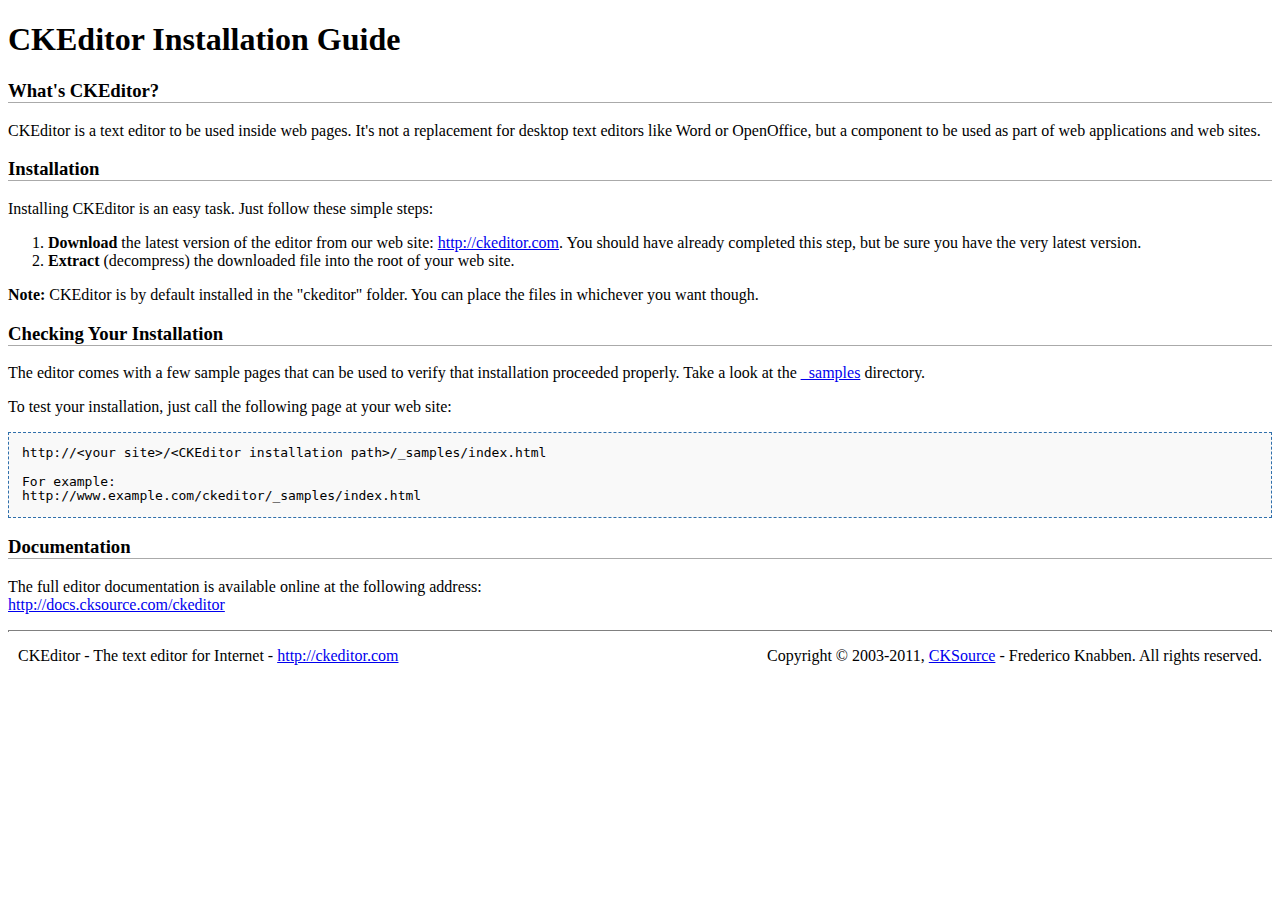
<file: js/ckeditor/INSTALL.html>
<!DOCTYPE html PUBLIC "-//W3C//DTD XHTML 1.0 Transitional//EN" "http://www.w3.org/TR/xhtml1/DTD/xhtml1-transitional.dtd">
<!--
Copyright (c) 2003-2011, CKSource - Frederico Knabben. All rights reserved.
For licensing, see LICENSE.html or http://ckeditor.com/license
-->
<html xmlns="http://www.w3.org/1999/xhtml">
<head>
	<title>Installation Guide - CKEditor</title>
	<meta http-equiv="content-type" content="text/html; charset=utf-8" />
	<style type="text/css">
		h3
		{
			border-bottom: 1px solid #AAAAAA;
		}
		pre
		{
			background-color: #F9F9F9;
			border: 1px dashed #2F6FAB;
			padding: 1em;
			line-height: 1.1em;
		}
		#footer hr
		{
			margin: 10px 0 15px 0;
			height: 1px;
			border: solid 1px gray;
			border-bottom: none;
		}
		#footer p
		{
			margin: 0 10px 10px 10px;
			float: left;
		}
		#footer #copy
		{
			float: right;
		}
	</style>
</head>
<body>
	<h1>
		CKEditor Installation Guide</h1>
	<h3>
		What&#39;s CKEditor?</h3>
	<p>
		CKEditor is a text editor to be used inside web pages. It&#39;s not a replacement
		for desktop text editors like Word or OpenOffice, but a component to be used as
		part of web applications and web sites.</p>
	<h3>
		Installation</h3>
	<p>
		Installing CKEditor is an easy task. Just follow these simple steps:</p>
	<ol>
		<li><strong>Download</strong> the latest version of the editor from our web site: <a
			href="http://ckeditor.com">http://ckeditor.com</a>. You should have already completed
			this step, but be sure you have the very latest version.</li>
		<li><strong>Extract</strong> (decompress) the downloaded file into the root of your
			web site.</li>
	</ol>
	<p>
		<strong>Note:</strong> CKEditor is by default installed in the &quot;ckeditor&quot;
		folder. You can place the files in whichever you want though.</p>
	<h3>
		Checking Your Installation
	</h3>
	<p>
		The editor comes with a few sample pages that can be used to verify that installation
		proceeded properly. Take a look at the <a href="_samples">_samples</a> directory.</p>
	<p>
		To test your installation, just call the following page at your web site:</p>
	<pre>
http://&lt;your site&gt;/&lt;CKEditor installation path&gt;/_samples/index.html

For example:
http://www.example.com/ckeditor/_samples/index.html</pre>
	<h3>
		Documentation</h3>
	<p>
		The full editor documentation is available online at the following address:<br />
		<a href="http://docs.cksource.com/ckeditor">http://docs.cksource.com/ckeditor</a></p>
	<div id="footer">
		<hr />
		<p>
			CKEditor - The text editor for Internet - <a href="http://ckeditor.com/">http://ckeditor.com</a>
		</p>
		<p id="copy">
			Copyright &copy; 2003-2011, <a href="http://cksource.com/">CKSource</a> - Frederico
			Knabben. All rights reserved.
		</p>
	</div>
</body>
</html>
</file>
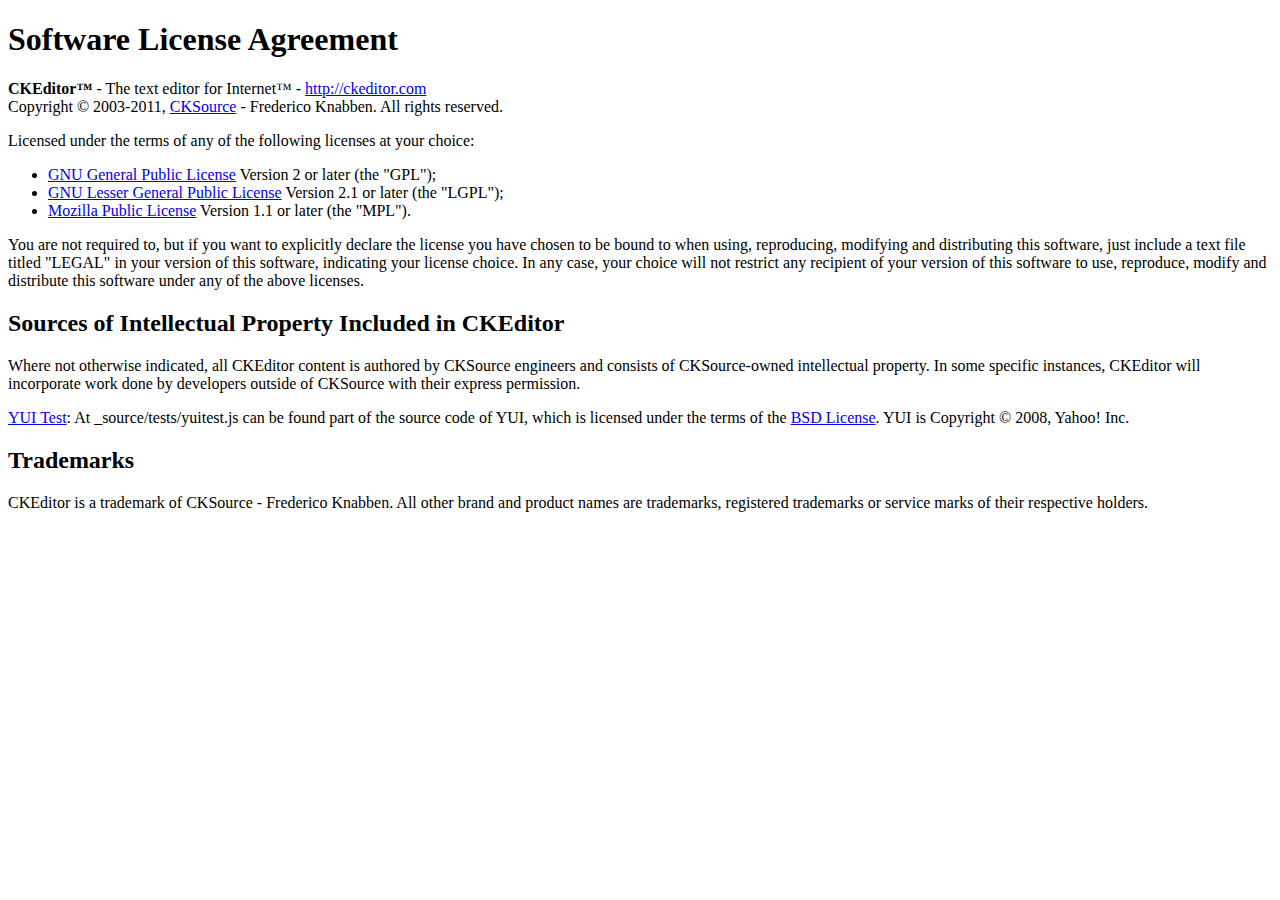
<file: js/ckeditor/LICENSE.html>
<!DOCTYPE html PUBLIC "-//W3C//DTD XHTML 1.0 Transitional//EN"
	"http://www.w3.org/TR/xhtml1/DTD/xhtml1-transitional.dtd">
<!--
== BEGIN TEXT ONLY VERSION ==

Software License Agreement
==========================

CKEditor - The text editor for Internet - http://ckeditor.com
Copyright (c) 2003-2011, CKSource - Frederico Knabben. All rights reserved.

Licensed under the terms of any of the following licenses at your
choice:

 - GNU General Public License Version 2 or later (the "GPL")
   http://www.gnu.org/licenses/gpl.html
   (See Appendix A)

 - GNU Lesser General Public License Version 2.1 or later (the "LGPL")
   http://www.gnu.org/licenses/lgpl.html
   (See Appendix B)

 - Mozilla Public License Version 1.1 or later (the "MPL")
   http://www.mozilla.org/MPL/MPL-1.1.html
   (See Appendix C)

You are not required to, but if you want to explicitly declare the
license you have chosen to be bound to when using, reproducing,
modifying and distributing this software, just include a text file
titled "legal.txt" in your version of this software, indicating your
license choice.

Sources of Intellectual Property Included in CKEditor
=====================================================

Where not otherwise indicated, all CKEditor content is authored by
CKSource engineers and consists of CKSource-owned intellectual
property. In some specific instances, CKEditor will incorporate work
done by developers outside of CKSource with their express permission.

Trademarks
==========

CKEditor is a trademark of CKSource - Frederico Knabben. All other brand
and product names are trademarks, registered trademarks or service
marks of their respective holders.

Appendix A: The GPL License
===========================

		    GNU GENERAL PUBLIC LICENSE
		       Version 2, June 1991

 Copyright (C) 1989, 1991 Free Software Foundation, Inc.,
 51 Franklin Street, Fifth Floor, Boston, MA 02110-1301 USA
 Everyone is permitted to copy and distribute verbatim copies
 of this license document, but changing it is not allowed.

			    Preamble

  The licenses for most software are designed to take away your
freedom to share and change it.  By contrast, the GNU General Public
License is intended to guarantee your freedom to share and change free
software-to make sure the software is free for all its users.  This
General Public License applies to most of the Free Software
Foundation's software and to any other program whose authors commit to
using it.  (Some other Free Software Foundation software is covered by
the GNU Lesser General Public License instead.)  You can apply it to
your programs, too.

  When we speak of free software, we are referring to freedom, not
price.  Our General Public Licenses are designed to make sure that you
have the freedom to distribute copies of free software (and charge for
this service if you wish), that you receive source code or can get it
if you want it, that you can change the software or use pieces of it
in new free programs; and that you know you can do these things.

  To protect your rights, we need to make restrictions that forbid
anyone to deny you these rights or to ask you to surrender the rights.
These restrictions translate to certain responsibilities for you if you
distribute copies of the software, or if you modify it.

  For example, if you distribute copies of such a program, whether
gratis or for a fee, you must give the recipients all the rights that
you have.  You must make sure that they, too, receive or can get the
source code.  And you must show them these terms so they know their
rights.

  We protect your rights with two steps: (1) copyright the software, and
(2) offer you this license which gives you legal permission to copy,
distribute and/or modify the software.

  Also, for each author's protection and ours, we want to make certain
that everyone understands that there is no warranty for this free
software.  If the software is modified by someone else and passed on, we
want its recipients to know that what they have is not the original, so
that any problems introduced by others will not reflect on the original
authors' reputations.

  Finally, any free program is threatened constantly by software
patents.  We wish to avoid the danger that redistributors of a free
program will individually obtain patent licenses, in effect making the
program proprietary.  To prevent this, we have made it clear that any
patent must be licensed for everyone's free use or not licensed at all.

  The precise terms and conditions for copying, distribution and
modification follow.

		    GNU GENERAL PUBLIC LICENSE
   TERMS AND CONDITIONS FOR COPYING, DISTRIBUTION AND MODIFICATION

  0. This License applies to any program or other work which contains
a notice placed by the copyright holder saying it may be distributed
under the terms of this General Public License.  The "Program", below,
refers to any such program or work, and a "work based on the Program"
means either the Program or any derivative work under copyright law:
that is to say, a work containing the Program or a portion of it,
either verbatim or with modifications and/or translated into another
language.  (Hereinafter, translation is included without limitation in
the term "modification".)  Each licensee is addressed as "you".

Activities other than copying, distribution and modification are not
covered by this License; they are outside its scope.  The act of
running the Program is not restricted, and the output from the Program
is covered only if its contents constitute a work based on the
Program (independent of having been made by running the Program).
Whether that is true depends on what the Program does.

  1. You may copy and distribute verbatim copies of the Program's
source code as you receive it, in any medium, provided that you
conspicuously and appropriately publish on each copy an appropriate
copyright notice and disclaimer of warranty; keep intact all the
notices that refer to this License and to the absence of any warranty;
and give any other recipients of the Program a copy of this License
along with the Program.

You may charge a fee for the physical act of transferring a copy, and
you may at your option offer warranty protection in exchange for a fee.

  2. You may modify your copy or copies of the Program or any portion
of it, thus forming a work based on the Program, and copy and
distribute such modifications or work under the terms of Section 1
above, provided that you also meet all of these conditions:

    a) You must cause the modified files to carry prominent notices
    stating that you changed the files and the date of any change.

    b) You must cause any work that you distribute or publish, that in
    whole or in part contains or is derived from the Program or any
    part thereof, to be licensed as a whole at no charge to all third
    parties under the terms of this License.

    c) If the modified program normally reads commands interactively
    when run, you must cause it, when started running for such
    interactive use in the most ordinary way, to print or display an
    announcement including an appropriate copyright notice and a
    notice that there is no warranty (or else, saying that you provide
    a warranty) and that users may redistribute the program under
    these conditions, and telling the user how to view a copy of this
    License.  (Exception: if the Program itself is interactive but
    does not normally print such an announcement, your work based on
    the Program is not required to print an announcement.)

These requirements apply to the modified work as a whole.  If
identifiable sections of that work are not derived from the Program,
and can be reasonably considered independent and separate works in
themselves, then this License, and its terms, do not apply to those
sections when you distribute them as separate works.  But when you
distribute the same sections as part of a whole which is a work based
on the Program, the distribution of the whole must be on the terms of
this License, whose permissions for other licensees extend to the
entire whole, and thus to each and every part regardless of who wrote it.

Thus, it is not the intent of this section to claim rights or contest
your rights to work written entirely by you; rather, the intent is to
exercise the right to control the distribution of derivative or
collective works based on the Program.

In addition, mere aggregation of another work not based on the Program
with the Program (or with a work based on the Program) on a volume of
a storage or distribution medium does not bring the other work under
the scope of this License.

  3. You may copy and distribute the Program (or a work based on it,
under Section 2) in object code or executable form under the terms of
Sections 1 and 2 above provided that you also do one of the following:

    a) Accompany it with the complete corresponding machine-readable
    source code, which must be distributed under the terms of Sections
    1 and 2 above on a medium customarily used for software interchange; or,

    b) Accompany it with a written offer, valid for at least three
    years, to give any third party, for a charge no more than your
    cost of physically performing source distribution, a complete
    machine-readable copy of the corresponding source code, to be
    distributed under the terms of Sections 1 and 2 above on a medium
    customarily used for software interchange; or,

    c) Accompany it with the information you received as to the offer
    to distribute corresponding source code.  (This alternative is
    allowed only for noncommercial distribution and only if you
    received the program in object code or executable form with such
    an offer, in accord with Subsection b above.)

The source code for a work means the preferred form of the work for
making modifications to it.  For an executable work, complete source
code means all the source code for all modules it contains, plus any
associated interface definition files, plus the scripts used to
control compilation and installation of the executable.  However, as a
special exception, the source code distributed need not include
anything that is normally distributed (in either source or binary
form) with the major components (compiler, kernel, and so on) of the
operating system on which the executable runs, unless that component
itself accompanies the executable.

If distribution of executable or object code is made by offering
access to copy from a designated place, then offering equivalent
access to copy the source code from the same place counts as
distribution of the source code, even though third parties are not
compelled to copy the source along with the object code.

  4. You may not copy, modify, sublicense, or distribute the Program
except as expressly provided under this License.  Any attempt
otherwise to copy, modify, sublicense or distribute the Program is
void, and will automatically terminate your rights under this License.
However, parties who have received copies, or rights, from you under
this License will not have their licenses terminated so long as such
parties remain in full compliance.

  5. You are not required to accept this License, since you have not
signed it.  However, nothing else grants you permission to modify or
distribute the Program or its derivative works.  These actions are
prohibited by law if you do not accept this License.  Therefore, by
modifying or distributing the Program (or any work based on the
Program), you indicate your acceptance of this License to do so, and
all its terms and conditions for copying, distributing or modifying
the Program or works based on it.

  6. Each time you redistribute the Program (or any work based on the
Program), the recipient automatically receives a license from the
original licensor to copy, distribute or modify the Program subject to
these terms and conditions.  You may not impose any further
restrictions on the recipients' exercise of the rights granted herein.
You are not responsible for enforcing compliance by third parties to
this License.

  7. If, as a consequence of a court judgment or allegation of patent
infringement or for any other reason (not limited to patent issues),
conditions are imposed on you (whether by court order, agreement or
otherwise) that contradict the conditions of this License, they do not
excuse you from the conditions of this License.  If you cannot
distribute so as to satisfy simultaneously your obligations under this
License and any other pertinent obligations, then as a consequence you
may not distribute the Program at all.  For example, if a patent
license would not permit royalty-free redistribution of the Program by
all those who receive copies directly or indirectly through you, then
the only way you could satisfy both it and this License would be to
refrain entirely from distribution of the Program.

If any portion of this section is held invalid or unenforceable under
any particular circumstance, the balance of the section is intended to
apply and the section as a whole is intended to apply in other
circumstances.

It is not the purpose of this section to induce you to infringe any
patents or other property right claims or to contest validity of any
such claims; this section has the sole purpose of protecting the
integrity of the free software distribution system, which is
implemented by public license practices.  Many people have made
generous contributions to the wide range of software distributed
through that system in reliance on consistent application of that
system; it is up to the author/donor to decide if he or she is willing
to distribute software through any other system and a licensee cannot
impose that choice.

This section is intended to make thoroughly clear what is believed to
be a consequence of the rest of this License.

  8. If the distribution and/or use of the Program is restricted in
certain countries either by patents or by copyrighted interfaces, the
original copyright holder who places the Program under this License
may add an explicit geographical distribution limitation excluding
those countries, so that distribution is permitted only in or among
countries not thus excluded.  In such case, this License incorporates
the limitation as if written in the body of this License.

  9. The Free Software Foundation may publish revised and/or new versions
of the General Public License from time to time.  Such new versions will
be similar in spirit to the present version, but may differ in detail to
address new problems or concerns.

Each version is given a distinguishing version number.  If the Program
specifies a version number of this License which applies to it and "any
later version", you have the option of following the terms and conditions
either of that version or of any later version published by the Free
Software Foundation.  If the Program does not specify a version number of
this License, you may choose any version ever published by the Free Software
Foundation.

  10. If you wish to incorporate parts of the Program into other free
programs whose distribution conditions are different, write to the author
to ask for permission.  For software which is copyrighted by the Free
Software Foundation, write to the Free Software Foundation; we sometimes
make exceptions for this.  Our decision will be guided by the two goals
of preserving the free status of all derivatives of our free software and
of promoting the sharing and reuse of software generally.

			    NO WARRANTY

  11. BECAUSE THE PROGRAM IS LICENSED FREE OF CHARGE, THERE IS NO WARRANTY
FOR THE PROGRAM, TO THE EXTENT PERMITTED BY APPLICABLE LAW.  EXCEPT WHEN
OTHERWISE STATED IN WRITING THE COPYRIGHT HOLDERS AND/OR OTHER PARTIES
PROVIDE THE PROGRAM "AS IS" WITHOUT WARRANTY OF ANY KIND, EITHER EXPRESSED
OR IMPLIED, INCLUDING, BUT NOT LIMITED TO, THE IMPLIED WARRANTIES OF
MERCHANTABILITY AND FITNESS FOR A PARTICULAR PURPOSE.  THE ENTIRE RISK AS
TO THE QUALITY AND PERFORMANCE OF THE PROGRAM IS WITH YOU.  SHOULD THE
PROGRAM PROVE DEFECTIVE, YOU ASSUME THE COST OF ALL NECESSARY SERVICING,
REPAIR OR CORRECTION.

  12. IN NO EVENT UNLESS REQUIRED BY APPLICABLE LAW OR AGREED TO IN WRITING
WILL ANY COPYRIGHT HOLDER, OR ANY OTHER PARTY WHO MAY MODIFY AND/OR
REDISTRIBUTE THE PROGRAM AS PERMITTED ABOVE, BE LIABLE TO YOU FOR DAMAGES,
INCLUDING ANY GENERAL, SPECIAL, INCIDENTAL OR CONSEQUENTIAL DAMAGES ARISING
OUT OF THE USE OR INABILITY TO USE THE PROGRAM (INCLUDING BUT NOT LIMITED
TO LOSS OF DATA OR DATA BEING RENDERED INACCURATE OR LOSSES SUSTAINED BY
YOU OR THIRD PARTIES OR A FAILURE OF THE PROGRAM TO OPERATE WITH ANY OTHER
PROGRAMS), EVEN IF SUCH HOLDER OR OTHER PARTY HAS BEEN ADVISED OF THE
POSSIBILITY OF SUCH DAMAGES.

		     END OF TERMS AND CONDITIONS


Appendix B: The LGPL License
============================

		  GNU LESSER GENERAL PUBLIC LICENSE
		       Version 2.1, February 1999

 Copyright (C) 1991, 1999 Free Software Foundation, Inc.
     59 Temple Place, Suite 330, Boston, MA  02111-1307  USA
 Everyone is permitted to copy and distribute verbatim copies
 of this license document, but changing it is not allowed.

[This is the first released version of the Lesser GPL.  It also counts
 as the successor of the GNU Library Public License, version 2, hence
 the version number 2.1.]

			    Preamble

  The licenses for most software are designed to take away your
freedom to share and change it.  By contrast, the GNU General Public
Licenses are intended to guarantee your freedom to share and change
free software-to make sure the software is free for all its users.

  This license, the Lesser General Public License, applies to some
specially designated software packages-typically libraries-of the
Free Software Foundation and other authors who decide to use it.  You
can use it too, but we suggest you first think carefully about whether
this license or the ordinary General Public License is the better
strategy to use in any particular case, based on the explanations below.

  When we speak of free software, we are referring to freedom of use,
not price.  Our General Public Licenses are designed to make sure that
you have the freedom to distribute copies of free software (and charge
for this service if you wish); that you receive source code or can get
it if you want it; that you can change the software and use pieces of
it in new free programs; and that you are informed that you can do
these things.

  To protect your rights, we need to make restrictions that forbid
distributors to deny you these rights or to ask you to surrender these
rights.  These restrictions translate to certain responsibilities for
you if you distribute copies of the library or if you modify it.

  For example, if you distribute copies of the library, whether gratis
or for a fee, you must give the recipients all the rights that we gave
you.  You must make sure that they, too, receive or can get the source
code.  If you link other code with the library, you must provide
complete object files to the recipients, so that they can relink them
with the library after making changes to the library and recompiling
it.  And you must show them these terms so they know their rights.

  We protect your rights with a two-step method: (1) we copyright the
library, and (2) we offer you this license, which gives you legal
permission to copy, distribute and/or modify the library.

  To protect each distributor, we want to make it very clear that
there is no warranty for the free library.  Also, if the library is
modified by someone else and passed on, the recipients should know
that what they have is not the original version, so that the original
author's reputation will not be affected by problems that might be
introduced by others.

  Finally, software patents pose a constant threat to the existence of
any free program.  We wish to make sure that a company cannot
effectively restrict the users of a free program by obtaining a
restrictive license from a patent holder.  Therefore, we insist that
any patent license obtained for a version of the library must be
consistent with the full freedom of use specified in this license.

  Most GNU software, including some libraries, is covered by the
ordinary GNU General Public License.  This license, the GNU Lesser
General Public License, applies to certain designated libraries, and
is quite different from the ordinary General Public License.  We use
this license for certain libraries in order to permit linking those
libraries into non-free programs.

  When a program is linked with a library, whether statically or using
a shared library, the combination of the two is legally speaking a
combined work, a derivative of the original library.  The ordinary
General Public License therefore permits such linking only if the
entire combination fits its criteria of freedom.  The Lesser General
Public License permits more lax criteria for linking other code with
the library.

  We call this license the "Lesser" General Public License because it
does Less to protect the user's freedom than the ordinary General
Public License.  It also provides other free software developers Less
of an advantage over competing non-free programs.  These disadvantages
are the reason we use the ordinary General Public License for many
libraries.  However, the Lesser license provides advantages in certain
special circumstances.

  For example, on rare occasions, there may be a special need to
encourage the widest possible use of a certain library, so that it becomes
a de-facto standard.  To achieve this, non-free programs must be
allowed to use the library.  A more frequent case is that a free
library does the same job as widely used non-free libraries.  In this
case, there is little to gain by limiting the free library to free
software only, so we use the Lesser General Public License.

  In other cases, permission to use a particular library in non-free
programs enables a greater number of people to use a large body of
free software.  For example, permission to use the GNU C Library in
non-free programs enables many more people to use the whole GNU
operating system, as well as its variant, the GNU/Linux operating
system.

  Although the Lesser General Public License is Less protective of the
users' freedom, it does ensure that the user of a program that is
linked with the Library has the freedom and the wherewithal to run
that program using a modified version of the Library.

  The precise terms and conditions for copying, distribution and
modification follow.  Pay close attention to the difference between a
"work based on the library" and a "work that uses the library".  The
former contains code derived from the library, whereas the latter must
be combined with the library in order to run.

		  GNU LESSER GENERAL PUBLIC LICENSE
   TERMS AND CONDITIONS FOR COPYING, DISTRIBUTION AND MODIFICATION

  0. This License Agreement applies to any software library or other
program which contains a notice placed by the copyright holder or
other authorized party saying it may be distributed under the terms of
this Lesser General Public License (also called "this License").
Each licensee is addressed as "you".

  A "library" means a collection of software functions and/or data
prepared so as to be conveniently linked with application programs
(which use some of those functions and data) to form executables.

  The "Library", below, refers to any such software library or work
which has been distributed under these terms.  A "work based on the
Library" means either the Library or any derivative work under
copyright law: that is to say, a work containing the Library or a
portion of it, either verbatim or with modifications and/or translated
straightforwardly into another language.  (Hereinafter, translation is
included without limitation in the term "modification".)

  "Source code" for a work means the preferred form of the work for
making modifications to it.  For a library, complete source code means
all the source code for all modules it contains, plus any associated
interface definition files, plus the scripts used to control compilation
and installation of the library.

  Activities other than copying, distribution and modification are not
covered by this License; they are outside its scope.  The act of
running a program using the Library is not restricted, and output from
such a program is covered only if its contents constitute a work based
on the Library (independent of the use of the Library in a tool for
writing it).  Whether that is true depends on what the Library does
and what the program that uses the Library does.

  1. You may copy and distribute verbatim copies of the Library's
complete source code as you receive it, in any medium, provided that
you conspicuously and appropriately publish on each copy an
appropriate copyright notice and disclaimer of warranty; keep intact
all the notices that refer to this License and to the absence of any
warranty; and distribute a copy of this License along with the
Library.

  You may charge a fee for the physical act of transferring a copy,
and you may at your option offer warranty protection in exchange for a
fee.

  2. You may modify your copy or copies of the Library or any portion
of it, thus forming a work based on the Library, and copy and
distribute such modifications or work under the terms of Section 1
above, provided that you also meet all of these conditions:

    a) The modified work must itself be a software library.

    b) You must cause the files modified to carry prominent notices
    stating that you changed the files and the date of any change.

    c) You must cause the whole of the work to be licensed at no
    charge to all third parties under the terms of this License.

    d) If a facility in the modified Library refers to a function or a
    table of data to be supplied by an application program that uses
    the facility, other than as an argument passed when the facility
    is invoked, then you must make a good faith effort to ensure that,
    in the event an application does not supply such function or
    table, the facility still operates, and performs whatever part of
    its purpose remains meaningful.

    (For example, a function in a library to compute square roots has
    a purpose that is entirely well-defined independent of the
    application.  Therefore, Subsection 2d requires that any
    application-supplied function or table used by this function must
    be optional: if the application does not supply it, the square
    root function must still compute square roots.)

These requirements apply to the modified work as a whole.  If
identifiable sections of that work are not derived from the Library,
and can be reasonably considered independent and separate works in
themselves, then this License, and its terms, do not apply to those
sections when you distribute them as separate works.  But when you
distribute the same sections as part of a whole which is a work based
on the Library, the distribution of the whole must be on the terms of
this License, whose permissions for other licensees extend to the
entire whole, and thus to each and every part regardless of who wrote
it.

Thus, it is not the intent of this section to claim rights or contest
your rights to work written entirely by you; rather, the intent is to
exercise the right to control the distribution of derivative or
collective works based on the Library.

In addition, mere aggregation of another work not based on the Library
with the Library (or with a work based on the Library) on a volume of
a storage or distribution medium does not bring the other work under
the scope of this License.

  3. You may opt to apply the terms of the ordinary GNU General Public
License instead of this License to a given copy of the Library.  To do
this, you must alter all the notices that refer to this License, so
that they refer to the ordinary GNU General Public License, version 2,
instead of to this License.  (If a newer version than version 2 of the
ordinary GNU General Public License has appeared, then you can specify
that version instead if you wish.)  Do not make any other change in
these notices.

  Once this change is made in a given copy, it is irreversible for
that copy, so the ordinary GNU General Public License applies to all
subsequent copies and derivative works made from that copy.

  This option is useful when you wish to copy part of the code of
the Library into a program that is not a library.

  4. You may copy and distribute the Library (or a portion or
derivative of it, under Section 2) in object code or executable form
under the terms of Sections 1 and 2 above provided that you accompany
it with the complete corresponding machine-readable source code, which
must be distributed under the terms of Sections 1 and 2 above on a
medium customarily used for software interchange.

  If distribution of object code is made by offering access to copy
from a designated place, then offering equivalent access to copy the
source code from the same place satisfies the requirement to
distribute the source code, even though third parties are not
compelled to copy the source along with the object code.

  5. A program that contains no derivative of any portion of the
Library, but is designed to work with the Library by being compiled or
linked with it, is called a "work that uses the Library".  Such a
work, in isolation, is not a derivative work of the Library, and
therefore falls outside the scope of this License.

  However, linking a "work that uses the Library" with the Library
creates an executable that is a derivative of the Library (because it
contains portions of the Library), rather than a "work that uses the
library".  The executable is therefore covered by this License.
Section 6 states terms for distribution of such executables.

  When a "work that uses the Library" uses material from a header file
that is part of the Library, the object code for the work may be a
derivative work of the Library even though the source code is not.
Whether this is true is especially significant if the work can be
linked without the Library, or if the work is itself a library.  The
threshold for this to be true is not precisely defined by law.

  If such an object file uses only numerical parameters, data
structure layouts and accessors, and small macros and small inline
functions (ten lines or less in length), then the use of the object
file is unrestricted, regardless of whether it is legally a derivative
work.  (Executables containing this object code plus portions of the
Library will still fall under Section 6.)

  Otherwise, if the work is a derivative of the Library, you may
distribute the object code for the work under the terms of Section 6.
Any executables containing that work also fall under Section 6,
whether or not they are linked directly with the Library itself.

  6. As an exception to the Sections above, you may also combine or
link a "work that uses the Library" with the Library to produce a
work containing portions of the Library, and distribute that work
under terms of your choice, provided that the terms permit
modification of the work for the customer's own use and reverse
engineering for debugging such modifications.

  You must give prominent notice with each copy of the work that the
Library is used in it and that the Library and its use are covered by
this License.  You must supply a copy of this License.  If the work
during execution displays copyright notices, you must include the
copyright notice for the Library among them, as well as a reference
directing the user to the copy of this License.  Also, you must do one
of these things:

    a) Accompany the work with the complete corresponding
    machine-readable source code for the Library including whatever
    changes were used in the work (which must be distributed under
    Sections 1 and 2 above); and, if the work is an executable linked
    with the Library, with the complete machine-readable "work that
    uses the Library", as object code and/or source code, so that the
    user can modify the Library and then relink to produce a modified
    executable containing the modified Library.  (It is understood
    that the user who changes the contents of definitions files in the
    Library will not necessarily be able to recompile the application
    to use the modified definitions.)

    b) Use a suitable shared library mechanism for linking with the
    Library.  A suitable mechanism is one that (1) uses at run time a
    copy of the library already present on the user's computer system,
    rather than copying library functions into the executable, and (2)
    will operate properly with a modified version of the library, if
    the user installs one, as long as the modified version is
    interface-compatible with the version that the work was made with.

    c) Accompany the work with a written offer, valid for at
    least three years, to give the same user the materials
    specified in Subsection 6a, above, for a charge no more
    than the cost of performing this distribution.

    d) If distribution of the work is made by offering access to copy
    from a designated place, offer equivalent access to copy the above
    specified materials from the same place.

    e) Verify that the user has already received a copy of these
    materials or that you have already sent this user a copy.

  For an executable, the required form of the "work that uses the
Library" must include any data and utility programs needed for
reproducing the executable from it.  However, as a special exception,
the materials to be distributed need not include anything that is
normally distributed (in either source or binary form) with the major
components (compiler, kernel, and so on) of the operating system on
which the executable runs, unless that component itself accompanies
the executable.

  It may happen that this requirement contradicts the license
restrictions of other proprietary libraries that do not normally
accompany the operating system.  Such a contradiction means you cannot
use both them and the Library together in an executable that you
distribute.

  7. You may place library facilities that are a work based on the
Library side-by-side in a single library together with other library
facilities not covered by this License, and distribute such a combined
library, provided that the separate distribution of the work based on
the Library and of the other library facilities is otherwise
permitted, and provided that you do these two things:

    a) Accompany the combined library with a copy of the same work
    based on the Library, uncombined with any other library
    facilities.  This must be distributed under the terms of the
    Sections above.

    b) Give prominent notice with the combined library of the fact
    that part of it is a work based on the Library, and explaining
    where to find the accompanying uncombined form of the same work.

  8. You may not copy, modify, sublicense, link with, or distribute
the Library except as expressly provided under this License.  Any
attempt otherwise to copy, modify, sublicense, link with, or
distribute the Library is void, and will automatically terminate your
rights under this License.  However, parties who have received copies,
or rights, from you under this License will not have their licenses
terminated so long as such parties remain in full compliance.

  9. You are not required to accept this License, since you have not
signed it.  However, nothing else grants you permission to modify or
distribute the Library or its derivative works.  These actions are
prohibited by law if you do not accept this License.  Therefore, by
modifying or distributing the Library (or any work based on the
Library), you indicate your acceptance of this License to do so, and
all its terms and conditions for copying, distributing or modifying
the Library or works based on it.

  10. Each time you redistribute the Library (or any work based on the
Library), the recipient automatically receives a license from the
original licensor to copy, distribute, link with or modify the Library
subject to these terms and conditions.  You may not impose any further
restrictions on the recipients' exercise of the rights granted herein.
You are not responsible for enforcing compliance by third parties with
this License.

  11. If, as a consequence of a court judgment or allegation of patent
infringement or for any other reason (not limited to patent issues),
conditions are imposed on you (whether by court order, agreement or
otherwise) that contradict the conditions of this License, they do not
excuse you from the conditions of this License.  If you cannot
distribute so as to satisfy simultaneously your obligations under this
License and any other pertinent obligations, then as a consequence you
may not distribute the Library at all.  For example, if a patent
license would not permit royalty-free redistribution of the Library by
all those who receive copies directly or indirectly through you, then
the only way you could satisfy both it and this License would be to
refrain entirely from distribution of the Library.

If any portion of this section is held invalid or unenforceable under any
particular circumstance, the balance of the section is intended to apply,
and the section as a whole is intended to apply in other circumstances.

It is not the purpose of this section to induce you to infringe any
patents or other property right claims or to contest validity of any
such claims; this section has the sole purpose of protecting the
integrity of the free software distribution system which is
implemented by public license practices.  Many people have made
generous contributions to the wide range of software distributed
through that system in reliance on consistent application of that
system; it is up to the author/donor to decide if he or she is willing
to distribute software through any other system and a licensee cannot
impose that choice.

This section is intended to make thoroughly clear what is believed to
be a consequence of the rest of this License.

  12. If the distribution and/or use of the Library is restricted in
certain countries either by patents or by copyrighted interfaces, the
original copyright holder who places the Library under this License may add
an explicit geographical distribution limitation excluding those countries,
so that distribution is permitted only in or among countries not thus
excluded.  In such case, this License incorporates the limitation as if
written in the body of this License.

  13. The Free Software Foundation may publish revised and/or new
versions of the Lesser General Public License from time to time.
Such new versions will be similar in spirit to the present version,
but may differ in detail to address new problems or concerns.

Each version is given a distinguishing version number.  If the Library
specifies a version number of this License which applies to it and
"any later version", you have the option of following the terms and
conditions either of that version or of any later version published by
the Free Software Foundation.  If the Library does not specify a
license version number, you may choose any version ever published by
the Free Software Foundation.

  14. If you wish to incorporate parts of the Library into other free
programs whose distribution conditions are incompatible with these,
write to the author to ask for permission.  For software which is
copyrighted by the Free Software Foundation, write to the Free
Software Foundation; we sometimes make exceptions for this.  Our
decision will be guided by the two goals of preserving the free status
of all derivatives of our free software and of promoting the sharing
and reuse of software generally.

			    NO WARRANTY

  15. BECAUSE THE LIBRARY IS LICENSED FREE OF CHARGE, THERE IS NO
WARRANTY FOR THE LIBRARY, TO THE EXTENT PERMITTED BY APPLICABLE LAW.
EXCEPT WHEN OTHERWISE STATED IN WRITING THE COPYRIGHT HOLDERS AND/OR
OTHER PARTIES PROVIDE THE LIBRARY "AS IS" WITHOUT WARRANTY OF ANY
KIND, EITHER EXPRESSED OR IMPLIED, INCLUDING, BUT NOT LIMITED TO, THE
IMPLIED WARRANTIES OF MERCHANTABILITY AND FITNESS FOR A PARTICULAR
PURPOSE.  THE ENTIRE RISK AS TO THE QUALITY AND PERFORMANCE OF THE
LIBRARY IS WITH YOU.  SHOULD THE LIBRARY PROVE DEFECTIVE, YOU ASSUME
THE COST OF ALL NECESSARY SERVICING, REPAIR OR CORRECTION.

  16. IN NO EVENT UNLESS REQUIRED BY APPLICABLE LAW OR AGREED TO IN
WRITING WILL ANY COPYRIGHT HOLDER, OR ANY OTHER PARTY WHO MAY MODIFY
AND/OR REDISTRIBUTE THE LIBRARY AS PERMITTED ABOVE, BE LIABLE TO YOU
FOR DAMAGES, INCLUDING ANY GENERAL, SPECIAL, INCIDENTAL OR
CONSEQUENTIAL DAMAGES ARISING OUT OF THE USE OR INABILITY TO USE THE
LIBRARY (INCLUDING BUT NOT LIMITED TO LOSS OF DATA OR DATA BEING
RENDERED INACCURATE OR LOSSES SUSTAINED BY YOU OR THIRD PARTIES OR A
FAILURE OF THE LIBRARY TO OPERATE WITH ANY OTHER SOFTWARE), EVEN IF
SUCH HOLDER OR OTHER PARTY HAS BEEN ADVISED OF THE POSSIBILITY OF SUCH
DAMAGES.

		     END OF TERMS AND CONDITIONS


Appendix C: The MPL License
===========================

                          MOZILLA PUBLIC LICENSE
                                Version 1.1

                              ===============

1. Definitions.

     1.0.1. "Commercial Use" means distribution or otherwise making the
     Covered Code available to a third party.

     1.1. "Contributor" means each entity that creates or contributes to
     the creation of Modifications.

     1.2. "Contributor Version" means the combination of the Original
     Code, prior Modifications used by a Contributor, and the Modifications
     made by that particular Contributor.

     1.3. "Covered Code" means the Original Code or Modifications or the
     combination of the Original Code and Modifications, in each case
     including portions thereof.

     1.4. "Electronic Distribution Mechanism" means a mechanism generally
     accepted in the software development community for the electronic
     transfer of data.

     1.5. "Executable" means Covered Code in any form other than Source
     Code.

     1.6. "Initial Developer" means the individual or entity identified
     as the Initial Developer in the Source Code notice required by Exhibit
     A.

     1.7. "Larger Work" means a work which combines Covered Code or
     portions thereof with code not governed by the terms of this License.

     1.8. "License" means this document.

     1.8.1. "Licensable" means having the right to grant, to the maximum
     extent possible, whether at the time of the initial grant or
     subsequently acquired, any and all of the rights conveyed herein.

     1.9. "Modifications" means any addition to or deletion from the
     substance or structure of either the Original Code or any previous
     Modifications. When Covered Code is released as a series of files, a
     Modification is:
          A. Any addition to or deletion from the contents of a file
          containing Original Code or previous Modifications.

          B. Any new file that contains any part of the Original Code or
          previous Modifications.

     1.10. "Original Code" means Source Code of computer software code
     which is described in the Source Code notice required by Exhibit A as
     Original Code, and which, at the time of its release under this
     License is not already Covered Code governed by this License.

     1.10.1. "Patent Claims" means any patent claim(s), now owned or
     hereafter acquired, including without limitation,  method, process,
     and apparatus claims, in any patent Licensable by grantor.

     1.11. "Source Code" means the preferred form of the Covered Code for
     making modifications to it, including all modules it contains, plus
     any associated interface definition files, scripts used to control
     compilation and installation of an Executable, or source code
     differential comparisons against either the Original Code or another
     well known, available Covered Code of the Contributor's choice. The
     Source Code can be in a compressed or archival form, provided the
     appropriate decompression or de-archiving software is widely available
     for no charge.

     1.12. "You" (or "Your")  means an individual or a legal entity
     exercising rights under, and complying with all of the terms of, this
     License or a future version of this License issued under Section 6.1.
     For legal entities, "You" includes any entity which controls, is
     controlled by, or is under common control with You. For purposes of
     this definition, "control" means (a) the power, direct or indirect,
     to cause the direction or management of such entity, whether by
     contract or otherwise, or (b) ownership of more than fifty percent
     (50%) of the outstanding shares or beneficial ownership of such
     entity.

2. Source Code License.

     2.1. The Initial Developer Grant.
     The Initial Developer hereby grants You a world-wide, royalty-free,
     non-exclusive license, subject to third party intellectual property
     claims:
          (a)  under intellectual property rights (other than patent or
          trademark) Licensable by Initial Developer to use, reproduce,
          modify, display, perform, sublicense and distribute the Original
          Code (or portions thereof) with or without Modifications, and/or
          as part of a Larger Work; and

          (b) under Patents Claims infringed by the making, using or
          selling of Original Code, to make, have made, use, practice,
          sell, and offer for sale, and/or otherwise dispose of the
          Original Code (or portions thereof).

          (c) the licenses granted in this Section 2.1(a) and (b) are
          effective on the date Initial Developer first distributes
          Original Code under the terms of this License.

          (d) Notwithstanding Section 2.1(b) above, no patent license is
          granted: 1) for code that You delete from the Original Code; 2)
          separate from the Original Code;  or 3) for infringements caused
          by: i) the modification of the Original Code or ii) the
          combination of the Original Code with other software or devices.

     2.2. Contributor Grant.
     Subject to third party intellectual property claims, each Contributor
     hereby grants You a world-wide, royalty-free, non-exclusive license

          (a)  under intellectual property rights (other than patent or
          trademark) Licensable by Contributor, to use, reproduce, modify,
          display, perform, sublicense and distribute the Modifications
          created by such Contributor (or portions thereof) either on an
          unmodified basis, with other Modifications, as Covered Code
          and/or as part of a Larger Work; and

          (b) under Patent Claims infringed by the making, using, or
          selling of  Modifications made by that Contributor either alone
          and/or in combination with its Contributor Version (or portions
          of such combination), to make, use, sell, offer for sale, have
          made, and/or otherwise dispose of: 1) Modifications made by that
          Contributor (or portions thereof); and 2) the combination of
          Modifications made by that Contributor with its Contributor
          Version (or portions of such combination).

          (c) the licenses granted in Sections 2.2(a) and 2.2(b) are
          effective on the date Contributor first makes Commercial Use of
          the Covered Code.

          (d)    Notwithstanding Section 2.2(b) above, no patent license is
          granted: 1) for any code that Contributor has deleted from the
          Contributor Version; 2)  separate from the Contributor Version;
          3)  for infringements caused by: i) third party modifications of
          Contributor Version or ii)  the combination of Modifications made
          by that Contributor with other software  (except as part of the
          Contributor Version) or other devices; or 4) under Patent Claims
          infringed by Covered Code in the absence of Modifications made by
          that Contributor.

3. Distribution Obligations.

     3.1. Application of License.
     The Modifications which You create or to which You contribute are
     governed by the terms of this License, including without limitation
     Section 2.2. The Source Code version of Covered Code may be
     distributed only under the terms of this License or a future version
     of this License released under Section 6.1, and You must include a
     copy of this License with every copy of the Source Code You
     distribute. You may not offer or impose any terms on any Source Code
     version that alters or restricts the applicable version of this
     License or the recipients' rights hereunder. However, You may include
     an additional document offering the additional rights described in
     Section 3.5.

     3.2. Availability of Source Code.
     Any Modification which You create or to which You contribute must be
     made available in Source Code form under the terms of this License
     either on the same media as an Executable version or via an accepted
     Electronic Distribution Mechanism to anyone to whom you made an
     Executable version available; and if made available via Electronic
     Distribution Mechanism, must remain available for at least twelve (12)
     months after the date it initially became available, or at least six
     (6) months after a subsequent version of that particular Modification
     has been made available to such recipients. You are responsible for
     ensuring that the Source Code version remains available even if the
     Electronic Distribution Mechanism is maintained by a third party.

     3.3. Description of Modifications.
     You must cause all Covered Code to which You contribute to contain a
     file documenting the changes You made to create that Covered Code and
     the date of any change. You must include a prominent statement that
     the Modification is derived, directly or indirectly, from Original
     Code provided by the Initial Developer and including the name of the
     Initial Developer in (a) the Source Code, and (b) in any notice in an
     Executable version or related documentation in which You describe the
     origin or ownership of the Covered Code.

     3.4. Intellectual Property Matters
          (a) Third Party Claims.
          If Contributor has knowledge that a license under a third party's
          intellectual property rights is required to exercise the rights
          granted by such Contributor under Sections 2.1 or 2.2,
          Contributor must include a text file with the Source Code
          distribution titled "LEGAL" which describes the claim and the
          party making the claim in sufficient detail that a recipient will
          know whom to contact. If Contributor obtains such knowledge after
          the Modification is made available as described in Section 3.2,
          Contributor shall promptly modify the LEGAL file in all copies
          Contributor makes available thereafter and shall take other steps
          (such as notifying appropriate mailing lists or newsgroups)
          reasonably calculated to inform those who received the Covered
          Code that new knowledge has been obtained.

          (b) Contributor APIs.
          If Contributor's Modifications include an application programming
          interface and Contributor has knowledge of patent licenses which
          are reasonably necessary to implement that API, Contributor must
          also include this information in the LEGAL file.

               (c)    Representations.
          Contributor represents that, except as disclosed pursuant to
          Section 3.4(a) above, Contributor believes that Contributor's
          Modifications are Contributor's original creation(s) and/or
          Contributor has sufficient rights to grant the rights conveyed by
          this License.

     3.5. Required Notices.
     You must duplicate the notice in Exhibit A in each file of the Source
     Code.  If it is not possible to put such notice in a particular Source
     Code file due to its structure, then You must include such notice in a
     location (such as a relevant directory) where a user would be likely
     to look for such a notice.  If You created one or more Modification(s)
     You may add your name as a Contributor to the notice described in
     Exhibit A.  You must also duplicate this License in any documentation
     for the Source Code where You describe recipients' rights or ownership
     rights relating to Covered Code.  You may choose to offer, and to
     charge a fee for, warranty, support, indemnity or liability
     obligations to one or more recipients of Covered Code. However, You
     may do so only on Your own behalf, and not on behalf of the Initial
     Developer or any Contributor. You must make it absolutely clear than
     any such warranty, support, indemnity or liability obligation is
     offered by You alone, and You hereby agree to indemnify the Initial
     Developer and every Contributor for any liability incurred by the
     Initial Developer or such Contributor as a result of warranty,
     support, indemnity or liability terms You offer.

     3.6. Distribution of Executable Versions.
     You may distribute Covered Code in Executable form only if the
     requirements of Section 3.1-3.5 have been met for that Covered Code,
     and if You include a notice stating that the Source Code version of
     the Covered Code is available under the terms of this License,
     including a description of how and where You have fulfilled the
     obligations of Section 3.2. The notice must be conspicuously included
     in any notice in an Executable version, related documentation or
     collateral in which You describe recipients' rights relating to the
     Covered Code. You may distribute the Executable version of Covered
     Code or ownership rights under a license of Your choice, which may
     contain terms different from this License, provided that You are in
     compliance with the terms of this License and that the license for the
     Executable version does not attempt to limit or alter the recipient's
     rights in the Source Code version from the rights set forth in this
     License. If You distribute the Executable version under a different
     license You must make it absolutely clear that any terms which differ
     from this License are offered by You alone, not by the Initial
     Developer or any Contributor. You hereby agree to indemnify the
     Initial Developer and every Contributor for any liability incurred by
     the Initial Developer or such Contributor as a result of any such
     terms You offer.

     3.7. Larger Works.
     You may create a Larger Work by combining Covered Code with other code
     not governed by the terms of this License and distribute the Larger
     Work as a single product. In such a case, You must make sure the
     requirements of this License are fulfilled for the Covered Code.

4. Inability to Comply Due to Statute or Regulation.

     If it is impossible for You to comply with any of the terms of this
     License with respect to some or all of the Covered Code due to
     statute, judicial order, or regulation then You must: (a) comply with
     the terms of this License to the maximum extent possible; and (b)
     describe the limitations and the code they affect. Such description
     must be included in the LEGAL file described in Section 3.4 and must
     be included with all distributions of the Source Code. Except to the
     extent prohibited by statute or regulation, such description must be
     sufficiently detailed for a recipient of ordinary skill to be able to
     understand it.

5. Application of this License.

     This License applies to code to which the Initial Developer has
     attached the notice in Exhibit A and to related Covered Code.

6. Versions of the License.

     6.1. New Versions.
     Netscape Communications Corporation ("Netscape") may publish revised
     and/or new versions of the License from time to time. Each version
     will be given a distinguishing version number.

     6.2. Effect of New Versions.
     Once Covered Code has been published under a particular version of the
     License, You may always continue to use it under the terms of that
     version. You may also choose to use such Covered Code under the terms
     of any subsequent version of the License published by Netscape. No one
     other than Netscape has the right to modify the terms applicable to
     Covered Code created under this License.

     6.3. Derivative Works.
     If You create or use a modified version of this License (which you may
     only do in order to apply it to code which is not already Covered Code
     governed by this License), You must (a) rename Your license so that
     the phrases "Mozilla", "MOZILLAPL", "MOZPL", "Netscape",
     "MPL", "NPL" or any confusingly similar phrase do not appear in your
     license (except to note that your license differs from this License)
     and (b) otherwise make it clear that Your version of the license
     contains terms which differ from the Mozilla Public License and
     Netscape Public License. (Filling in the name of the Initial
     Developer, Original Code or Contributor in the notice described in
     Exhibit A shall not of themselves be deemed to be modifications of
     this License.)

7. DISCLAIMER OF WARRANTY.

     COVERED CODE IS PROVIDED UNDER THIS LICENSE ON AN "AS IS" BASIS,
     WITHOUT WARRANTY OF ANY KIND, EITHER EXPRESSED OR IMPLIED, INCLUDING,
     WITHOUT LIMITATION, WARRANTIES THAT THE COVERED CODE IS FREE OF
     DEFECTS, MERCHANTABLE, FIT FOR A PARTICULAR PURPOSE OR NON-INFRINGING.
     THE ENTIRE RISK AS TO THE QUALITY AND PERFORMANCE OF THE COVERED CODE
     IS WITH YOU. SHOULD ANY COVERED CODE PROVE DEFECTIVE IN ANY RESPECT,
     YOU (NOT THE INITIAL DEVELOPER OR ANY OTHER CONTRIBUTOR) ASSUME THE
     COST OF ANY NECESSARY SERVICING, REPAIR OR CORRECTION. THIS DISCLAIMER
     OF WARRANTY CONSTITUTES AN ESSENTIAL PART OF THIS LICENSE. NO USE OF
     ANY COVERED CODE IS AUTHORIZED HEREUNDER EXCEPT UNDER THIS DISCLAIMER.

8. TERMINATION.

     8.1.  This License and the rights granted hereunder will terminate
     automatically if You fail to comply with terms herein and fail to cure
     such breach within 30 days of becoming aware of the breach. All
     sublicenses to the Covered Code which are properly granted shall
     survive any termination of this License. Provisions which, by their
     nature, must remain in effect beyond the termination of this License
     shall survive.

     8.2.  If You initiate litigation by asserting a patent infringement
     claim (excluding declatory judgment actions) against Initial Developer
     or a Contributor (the Initial Developer or Contributor against whom
     You file such action is referred to as "Participant")  alleging that:

     (a)  such Participant's Contributor Version directly or indirectly
     infringes any patent, then any and all rights granted by such
     Participant to You under Sections 2.1 and/or 2.2 of this License
     shall, upon 60 days notice from Participant terminate prospectively,
     unless if within 60 days after receipt of notice You either: (i)
     agree in writing to pay Participant a mutually agreeable reasonable
     royalty for Your past and future use of Modifications made by such
     Participant, or (ii) withdraw Your litigation claim with respect to
     the Contributor Version against such Participant.  If within 60 days
     of notice, a reasonable royalty and payment arrangement are not
     mutually agreed upon in writing by the parties or the litigation claim
     is not withdrawn, the rights granted by Participant to You under
     Sections 2.1 and/or 2.2 automatically terminate at the expiration of
     the 60 day notice period specified above.

     (b)  any software, hardware, or device, other than such Participant's
     Contributor Version, directly or indirectly infringes any patent, then
     any rights granted to You by such Participant under Sections 2.1(b)
     and 2.2(b) are revoked effective as of the date You first made, used,
     sold, distributed, or had made, Modifications made by that
     Participant.

     8.3.  If You assert a patent infringement claim against Participant
     alleging that such Participant's Contributor Version directly or
     indirectly infringes any patent where such claim is resolved (such as
     by license or settlement) prior to the initiation of patent
     infringement litigation, then the reasonable value of the licenses
     granted by such Participant under Sections 2.1 or 2.2 shall be taken
     into account in determining the amount or value of any payment or
     license.

     8.4.  In the event of termination under Sections 8.1 or 8.2 above,
     all end user license agreements (excluding distributors and resellers)
     which have been validly granted by You or any distributor hereunder
     prior to termination shall survive termination.

9. LIMITATION OF LIABILITY.

     UNDER NO CIRCUMSTANCES AND UNDER NO LEGAL THEORY, WHETHER TORT
     (INCLUDING NEGLIGENCE), CONTRACT, OR OTHERWISE, SHALL YOU, THE INITIAL
     DEVELOPER, ANY OTHER CONTRIBUTOR, OR ANY DISTRIBUTOR OF COVERED CODE,
     OR ANY SUPPLIER OF ANY OF SUCH PARTIES, BE LIABLE TO ANY PERSON FOR
     ANY INDIRECT, SPECIAL, INCIDENTAL, OR CONSEQUENTIAL DAMAGES OF ANY
     CHARACTER INCLUDING, WITHOUT LIMITATION, DAMAGES FOR LOSS OF GOODWILL,
     WORK STOPPAGE, COMPUTER FAILURE OR MALFUNCTION, OR ANY AND ALL OTHER
     COMMERCIAL DAMAGES OR LOSSES, EVEN IF SUCH PARTY SHALL HAVE BEEN
     INFORMED OF THE POSSIBILITY OF SUCH DAMAGES. THIS LIMITATION OF
     LIABILITY SHALL NOT APPLY TO LIABILITY FOR DEATH OR PERSONAL INJURY
     RESULTING FROM SUCH PARTY'S NEGLIGENCE TO THE EXTENT APPLICABLE LAW
     PROHIBITS SUCH LIMITATION. SOME JURISDICTIONS DO NOT ALLOW THE
     EXCLUSION OR LIMITATION OF INCIDENTAL OR CONSEQUENTIAL DAMAGES, SO
     THIS EXCLUSION AND LIMITATION MAY NOT APPLY TO YOU.

10. U.S. GOVERNMENT END USERS.

     The Covered Code is a "commercial item," as that term is defined in
     48 C.F.R. 2.101 (Oct. 1995), consisting of "commercial computer
     software" and "commercial computer software documentation," as such
     terms are used in 48 C.F.R. 12.212 (Sept. 1995). Consistent with 48
     C.F.R. 12.212 and 48 C.F.R. 227.7202-1 through 227.7202-4 (June 1995),
     all U.S. Government End Users acquire Covered Code with only those
     rights set forth herein.

11. MISCELLANEOUS.

     This License represents the complete agreement concerning subject
     matter hereof. If any provision of this License is held to be
     unenforceable, such provision shall be reformed only to the extent
     necessary to make it enforceable. This License shall be governed by
     California law provisions (except to the extent applicable law, if
     any, provides otherwise), excluding its conflict-of-law provisions.
     With respect to disputes in which at least one party is a citizen of,
     or an entity chartered or registered to do business in the United
     States of America, any litigation relating to this License shall be
     subject to the jurisdiction of the Federal Courts of the Northern
     District of California, with venue lying in Santa Clara County,
     California, with the losing party responsible for costs, including
     without limitation, court costs and reasonable attorneys' fees and
     expenses. The application of the United Nations Convention on
     Contracts for the International Sale of Goods is expressly excluded.
     Any law or regulation which provides that the language of a contract
     shall be construed against the drafter shall not apply to this
     License.

12. RESPONSIBILITY FOR CLAIMS.

     As between Initial Developer and the Contributors, each party is
     responsible for claims and damages arising, directly or indirectly,
     out of its utilization of rights under this License and You agree to
     work with Initial Developer and Contributors to distribute such
     responsibility on an equitable basis. Nothing herein is intended or
     shall be deemed to constitute any admission of liability.

13. MULTIPLE-LICENSED CODE.

     Initial Developer may designate portions of the Covered Code as
     "Multiple-Licensed".  "Multiple-Licensed" means that the Initial
     Developer permits you to utilize portions of the Covered Code under
     Your choice of the NPL or the alternative licenses, if any, specified
     by the Initial Developer in the file described in Exhibit A.

EXHIBIT A -Mozilla Public License.

     ``The contents of this file are subject to the Mozilla Public License
     Version 1.1 (the "License"); you may not use this file except in
     compliance with the License. You may obtain a copy of the License at
     http://www.mozilla.org/MPL/

     Software distributed under the License is distributed on an "AS IS"
     basis, WITHOUT WARRANTY OF ANY KIND, either express or implied. See the
     License for the specific language governing rights and limitations
     under the License.

     The Original Code is ______________________________________.

     The Initial Developer of the Original Code is ________________________.
     Portions created by ______________________ are Copyright (C) ______
     _______________________. All Rights Reserved.

     Contributor(s): ______________________________________.

     Alternatively, the contents of this file may be used under the terms
     of the _____ license (the  "[___] License"), in which case the
     provisions of [______] License are applicable instead of those
     above.  If you wish to allow use of your version of this file only
     under the terms of the [____] License and not to allow others to use
     your version of this file under the MPL, indicate your decision by
     deleting  the provisions above and replace  them with the notice and
     other provisions required by the [___] License.  If you do not delete
     the provisions above, a recipient may use your version of this file
     under either the MPL or the [___] License."

     [NOTE: The text of this Exhibit A may differ slightly from the text of
     the notices in the Source Code files of the Original Code. You should
     use the text of this Exhibit A rather than the text found in the
     Original Code Source Code for Your Modifications.]

== END TEXT ONLY VERSION ==
-->
<html xmlns="http://www.w3.org/1999/xhtml">
<head>
	<title>License - CKEditor</title>
</head>
<body>
	<h1>
		Software License Agreement
	</h1>
	<p>
		<strong>CKEditor&trade;</strong> - The text editor for Internet&trade; - <a href="http://ckeditor.com">
			http://ckeditor.com</a><br />
		Copyright &copy; 2003-2011, <a href="http://cksource.com/">CKSource</a> - Frederico Knabben. All rights reserved.
	</p>
	<p>
		Licensed under the terms of any of the following licenses at your choice:
	</p>
	<ul>
		<li><a href="http://www.gnu.org/licenses/gpl.html">GNU General Public License</a> Version
			2 or later (the "GPL");</li>
		<li><a href="http://www.gnu.org/licenses/lgpl.html">GNU Lesser General Public License</a>
			Version 2.1 or later (the "LGPL");</li>
		<li><a href="http://www.mozilla.org/MPL/MPL-1.1.html">Mozilla Public License</a> Version
			1.1 or later (the "MPL").</li>
	</ul>
	<p>
		You are not required to, but if you want to explicitly declare the license you have
		chosen to be bound to when using, reproducing, modifying and distributing this software,
		just include a text file titled "LEGAL" in your version of this software, indicating
		your license choice. In any case, your choice will not restrict any recipient of
		your version of this software to use, reproduce, modify and distribute this software
		under any of the above licenses.
	</p>
	<h2>
		Sources of Intellectual Property Included in CKEditor
	</h2>
	<p>
		Where not otherwise indicated, all CKEditor content is authored by CKSource engineers
		and consists of CKSource-owned intellectual property. In some specific instances,
		CKEditor will incorporate work done by developers outside of CKSource with their
		express permission.
	</p>
	<p>
		<a href="http://developer.yahoo.com/yui/yuitest/">YUI Test</a>: At _source/tests/yuitest.js
		can be found part of the source code of YUI, which is licensed under the terms of
		the <a href="http://developer.yahoo.com/yui/license.txt">BSD License</a>. YUI is
		Copyright &copy; 2008, Yahoo! Inc.
	</p>
	<h2>
		Trademarks
	</h2>
	<p>
		CKEditor is a trademark of CKSource - Frederico Knabben. All other brand and product
		names are trademarks, registered trademarks or service marks of their respective
		holders.
	</p>
</body>
</html>
</file>
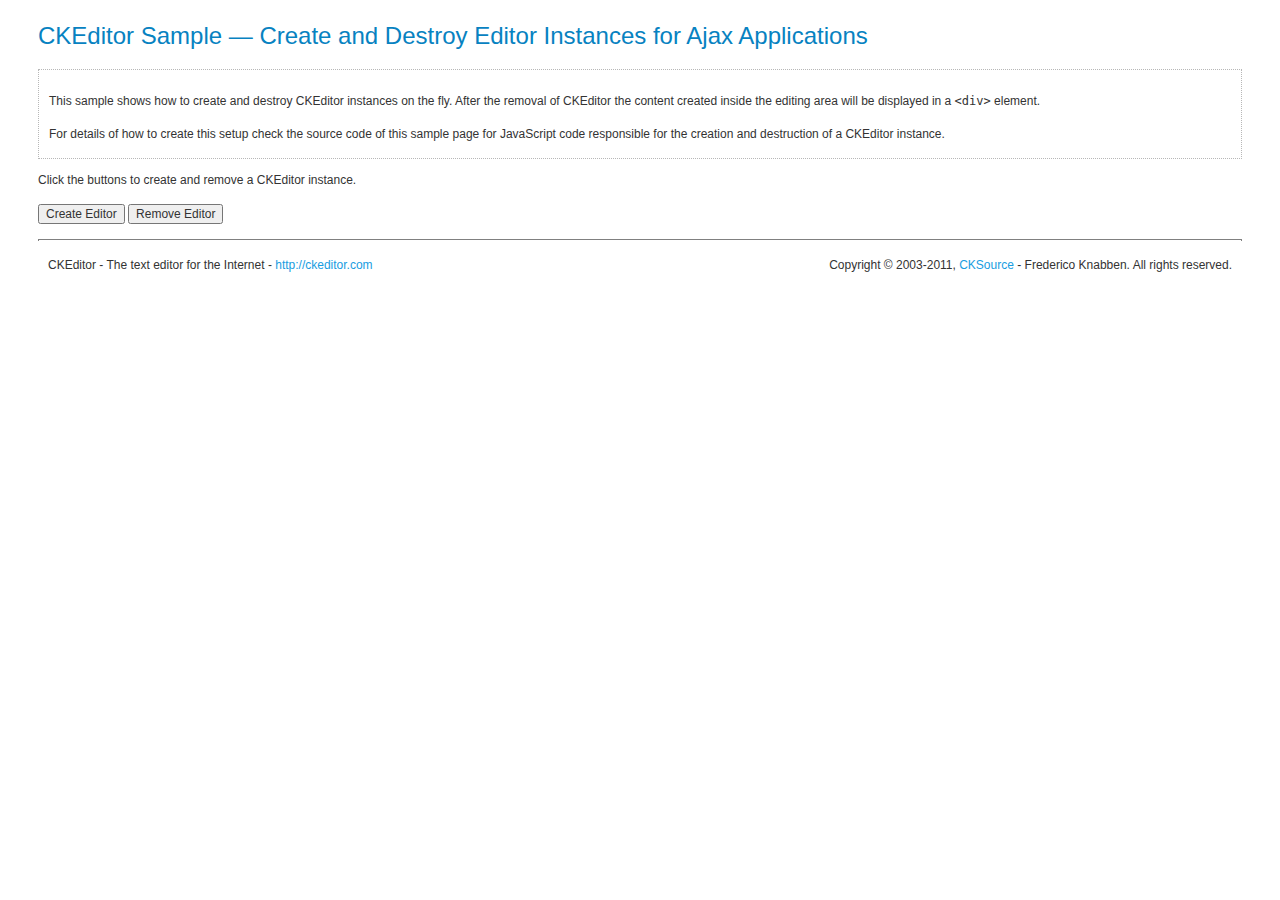
<file: js/ckeditor/_samples/ajax.html>
<!DOCTYPE html PUBLIC "-//W3C//DTD XHTML 1.0 Transitional//EN" "http://www.w3.org/TR/xhtml1/DTD/xhtml1-transitional.dtd">
<!--
Copyright (c) 2003-2011, CKSource - Frederico Knabben. All rights reserved.
For licensing, see LICENSE.html or http://ckeditor.com/license
-->
<html xmlns="http://www.w3.org/1999/xhtml">
<head>
	<title>Ajax &mdash; CKEditor Sample</title>
	<meta content="text/html; charset=utf-8" http-equiv="content-type" />
	<script type="text/javascript" src="../ckeditor.js"></script>
	<script src="sample.js" type="text/javascript"></script>
	<link href="sample.css" rel="stylesheet" type="text/css" />
	<script type="text/javascript">
	//<![CDATA[

var editor, html = '';

function createEditor()
{
	if ( editor )
		return;


	// Create a new editor inside the <div id="editor">, setting its value to html
	var config = {};
	editor = CKEDITOR.appendTo( 'editor', config, html );
}

function removeEditor()
{
	if ( !editor )
		return;

	// Retrieve the editor contents. In an Ajax application, this data would be
	// sent to the server or used in any other way.
	document.getElementById( 'editorcontents' ).innerHTML = html = editor.getData();
	document.getElementById( 'contents' ).style.display = '';

	// Destroy the editor.
	editor.destroy();
	editor = null;
}

	//]]>
	</script>
</head>
<body>
	<h1 class="samples">
		CKEditor Sample &mdash; Create and Destroy Editor Instances for Ajax Applications
	</h1>
	<div class="description">
	<p>
		This sample shows how to create and destroy CKEditor instances on the fly. After the removal of CKEditor the content created inside the editing
		area will be displayed in a <code>&lt;div&gt;</code> element.
	</p>
	<p>
		For details of how to create this setup check the source code of this sample page
		for JavaScript code responsible for the creation and destruction of a CKEditor instance.
	</p>
	</div>

	<!-- This <div> holds alert messages to be display in the sample page. -->
	<div id="alerts">
		<noscript>
			<p>
				<strong>CKEditor requires JavaScript to run</strong>. In a browser with no JavaScript
				support, like yours, you should still see the contents (HTML data) and you should
				be able to edit it normally, without a rich editor interface.
			</p>
		</noscript>
	</div>
	<p>Click the buttons to create and remove a CKEditor instance.</p>
	<p>
		<input onclick="createEditor();" type="button" value="Create Editor" />
		<input onclick="removeEditor();" type="button" value="Remove Editor" />
	</p>
	<!-- This div will hold the editor. -->
	<div id="editor">
	</div>
	<div id="contents" style="display: none">
		<p>
			Edited Contents:</p>
		<!-- This div will be used to display the editor contents. -->
		<div id="editorcontents">
		</div>
	</div>
	<div id="footer">
		<hr />
		<p>
			CKEditor - The text editor for the Internet - <a class="samples" href="http://ckeditor.com/">http://ckeditor.com</a>
		</p>
		<p id="copy">
			Copyright &copy; 2003-2011, <a class="samples" href="http://cksource.com/">CKSource</a> - Frederico
			Knabben. All rights reserved.
		</p>
	</div>
</body>
</html>
</file>
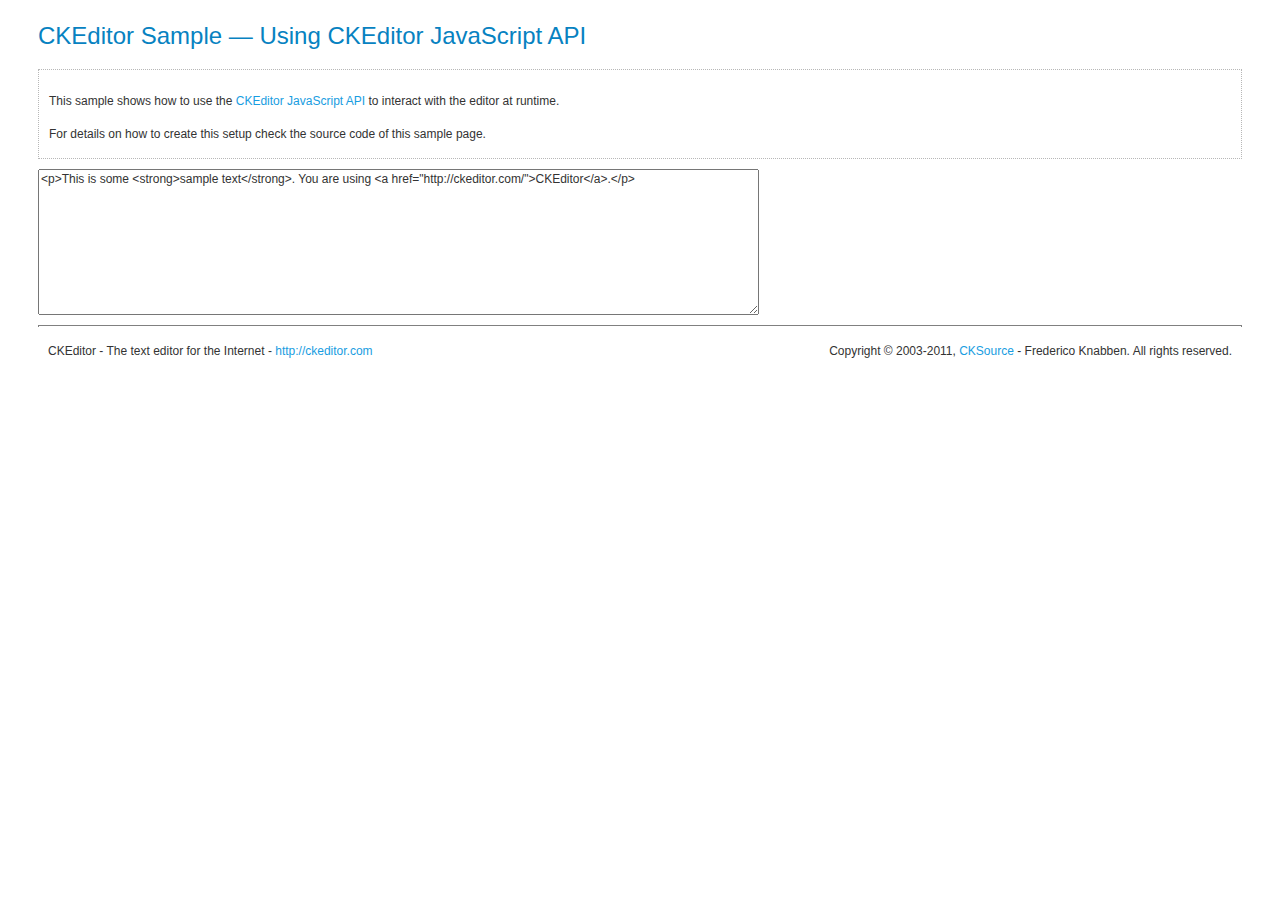
<file: js/ckeditor/_samples/api.html>
<!DOCTYPE html PUBLIC "-//W3C//DTD XHTML 1.0 Transitional//EN" "http://www.w3.org/TR/xhtml1/DTD/xhtml1-transitional.dtd">
<!--
Copyright (c) 2003-2011, CKSource - Frederico Knabben. All rights reserved.
For licensing, see LICENSE.html or http://ckeditor.com/license
-->
<html xmlns="http://www.w3.org/1999/xhtml">
<head>
	<title>API Usage &mdash; CKEditor Sample</title>
	<meta content="text/html; charset=utf-8" http-equiv="content-type" />
	<script type="text/javascript" src="../ckeditor.js"></script>
	<script src="sample.js" type="text/javascript"></script>
	<link href="sample.css" rel="stylesheet" type="text/css" />
	<script type="text/javascript">
	//<![CDATA[

// The instanceReady event is fired, when an instance of CKEditor has finished
// its initialization.
CKEDITOR.on( 'instanceReady', function( ev )
{
	// Show the editor name and description in the browser status bar.
	document.getElementById( 'eMessage' ).innerHTML = '<p>Instance <code>' + ev.editor.name + '<\/code> loaded.<\/p>';

	// Show this sample buttons.
	 document.getElementById( 'eButtons' ).style.display = 'block';
});

function InsertHTML()
{
	// Get the editor instance that we want to interact with.
	var oEditor = CKEDITOR.instances.editor1;
	var value = document.getElementById( 'htmlArea' ).value;

	// Check the active editing mode.
	if ( oEditor.mode == 'wysiwyg' )
	{
		// Insert HTML code.
		// http://docs.cksource.com/ckeditor_api/symbols/CKEDITOR.editor.html#insertHtml
		oEditor.insertHtml( value );
	}
	else
		alert( 'You must be in WYSIWYG mode!' );
}

function InsertText()
{
	// Get the editor instance that we want to interact with.
	var oEditor = CKEDITOR.instances.editor1;
	var value = document.getElementById( 'txtArea' ).value;

	// Check the active editing mode.
	if ( oEditor.mode == 'wysiwyg' )
	{
		// Insert as plain text.
		// http://docs.cksource.com/ckeditor_api/symbols/CKEDITOR.editor.html#insertText
		oEditor.insertText( value );
	}
	else
		alert( 'You must be in WYSIWYG mode!' );
}

function SetContents()
{
	// Get the editor instance that we want to interact with.
	var oEditor = CKEDITOR.instances.editor1;
	var value = document.getElementById( 'htmlArea' ).value;

	// Set editor contents (replace current contents).
	// http://docs.cksource.com/ckeditor_api/symbols/CKEDITOR.editor.html#setData
	oEditor.setData( value );
}

function GetContents()
{
	// Get the editor instance that you want to interact with.
	var oEditor = CKEDITOR.instances.editor1;

	// Get editor contents
	// http://docs.cksource.com/ckeditor_api/symbols/CKEDITOR.editor.html#getData
	alert( oEditor.getData() );
}

function ExecuteCommand( commandName )
{
	// Get the editor instance that we want to interact with.
	var oEditor = CKEDITOR.instances.editor1;

	// Check the active editing mode.
	if ( oEditor.mode == 'wysiwyg' )
	{
		// Execute the command.
		// http://docs.cksource.com/ckeditor_api/symbols/CKEDITOR.editor.html#execCommand
		oEditor.execCommand( commandName );
	}
	else
		alert( 'You must be in WYSIWYG mode!' );
}

function CheckDirty()
{
	// Get the editor instance that we want to interact with.
	var oEditor = CKEDITOR.instances.editor1;
	// Checks whether the current editor contents present changes when compared
	// to the contents loaded into the editor at startup
	// http://docs.cksource.com/ckeditor_api/symbols/CKEDITOR.editor.html#checkDirty
	alert( oEditor.checkDirty() );
}

function ResetDirty()
{
	// Get the editor instance that we want to interact with.
	var oEditor = CKEDITOR.instances.editor1;
	// Resets the "dirty state" of the editor (see CheckDirty())
	// http://docs.cksource.com/ckeditor_api/symbols/CKEDITOR.editor.html#resetDirty
	oEditor.resetDirty();
	alert( 'The "IsDirty" status has been reset' );
}

	//]]>
	</script>

</head>
<body>
	<h1 class="samples">
		CKEditor Sample &mdash; Using CKEditor JavaScript API
	</h1>
	<div class="description">
	<p>
		This sample shows how to use the
		<a class="samples" href="http://docs.cksource.com/ckeditor_api/symbols/CKEDITOR.editor.html">CKEditor JavaScript API</a>
		to interact with the editor at runtime.
	</p>
	<p>
		For details on how to create this setup check the source code of this sample page.
	</p>
	</div>

	<!-- This <div> holds alert messages to be display in the sample page. -->
	<div id="alerts">
		<noscript>
			<p>
				<strong>CKEditor requires JavaScript to run</strong>. In a browser with no JavaScript
				support, like yours, you should still see the contents (HTML data) and you should
				be able to edit it normally, without a rich editor interface.
			</p>
		</noscript>
	</div>
	<form action="sample_posteddata.php" method="post">
		<textarea cols="100" id="editor1" name="editor1" rows="10">&lt;p&gt;This is some &lt;strong&gt;sample text&lt;/strong&gt;. You are using &lt;a href="http://ckeditor.com/"&gt;CKEditor&lt;/a&gt;.&lt;/p&gt;</textarea>

		<script type="text/javascript">
		//<![CDATA[
			// Replace the <textarea id="editor1"> with an CKEditor instance.
			var editor = CKEDITOR.replace( 'editor1' );
		//]]>
		</script>

		<div id="eMessage">
		</div>
		<div id="eButtons" style="display: none">
			<input onclick="InsertHTML();" type="button" value="Insert HTML" />
			<input onclick="SetContents();" type="button" value="Set Editor Contents" />
			<input onclick="GetContents();" type="button" value="Get Editor Contents (XHTML)" />
			<br />
			<textarea cols="100" id="htmlArea" rows="3">&lt;h2&gt;Test&lt;/h2&gt;&lt;p&gt;This is some &lt;a href="/Test1.html"&gt;sample&lt;/a&gt; HTML code.&lt;/p&gt;</textarea>
			<br />
			<br />
			<input onclick="InsertText();" type="button" value="Insert Text" />
			<br />
			<textarea cols="100" id="txtArea" rows="3">   First line with some leading whitespaces.

Second line of text preceded by two line breaks.</textarea>
			<br />
			<input onclick="ExecuteCommand('bold');" type="button" value="Execute &quot;bold&quot; Command" />
			<input onclick="ExecuteCommand('link');" type="button" value="Execute &quot;link&quot; Command" />
			<br />
			<br />
			<input onclick="CheckDirty();" type="button" value="checkDirty()" />
			<input onclick="ResetDirty();" type="button" value="resetDirty()" />
		</div>
	</form>
	<div id="footer">
		<hr />
		<p>
			CKEditor - The text editor for the Internet - <a class="samples" href="http://ckeditor.com/">http://ckeditor.com</a>
		</p>
		<p id="copy">
			Copyright &copy; 2003-2011, <a class="samples" href="http://cksource.com/">CKSource</a> - Frederico
			Knabben. All rights reserved.
		</p>
	</div>
</body>
</html>
</file>
<file: js/ckeditor/_samples/sample.css>
/*
Copyright (c) 2003-2011, CKSource - Frederico Knabben. All rights reserved.
For licensing, see LICENSE.html or http://ckeditor.com/license
*/

html, body, h1, h2, h3, h4, h5, h6, div, span, blockquote, p, address, form, fieldset, img, ul, ol, dl, dt, dd, li, hr, table, td, th, strong, em, sup, sub, dfn, ins, del, q, cite, var, samp, code, kbd, tt, pre {
	line-height: 1.5em;
}

body {
	padding:10px 30px;
}

input, textarea, select, option, optgroup, button, td, th {
	font-size: 100%;
}

pre,
code,
kbd,
samp,
tt{
  font-family: monospace,monospace;
  font-size: 1em;
}

h1.samples {
  color:#0782C1;
  font-size:200%;
  font-weight:normal;
  margin: 0;
  padding: 0;
}

h2.samples {
  color:#000000;
  font-size:130%;
  margin: 0;
  padding: 0;
}

p, blockquote, address, form, pre, dl, h1.samples, h2.samples {
	margin-bottom:15px;
}

ul.samples {
	margin-bottom:15px;
}

.clear {
	clear:both;
}

fieldset
{
	margin: 0;
	padding: 10px;
}

body, input, textarea {
	color: #333333;
	font-family: Arial, Helvetica, sans-serif;
}

body {
	font-size: 75%;
}

a.samples {
	color:#189DE1;
	text-decoration:none;
}

a.samples:hover {
  text-decoration:underline;
}

form
{
	margin: 0;
	padding: 0;
}

pre.samples
{
	background-color: #F7F7F7;
	border: 1px solid #D7D7D7;
	overflow: auto;
	padding: 0.25em;
}

#alerts
{
	color: Red;
}

#footer hr
{
	margin: 10px 0 15px 0;
	height: 1px;
	border: solid 1px gray;
	border-bottom: none;
}

#footer p
{
	margin: 0 10px 10px 10px;
	float: left;
}

#footer #copy
{
	float: right;
}

#outputSample
{
	width: 100%;
	table-layout: fixed;
}

#outputSample thead th
{
	color: #dddddd;
	background-color: #999999;
	padding: 4px;
	white-space: nowrap;
}

#outputSample tbody th
{
	vertical-align: top;
	text-align: left;
}

#outputSample pre
{
	margin: 0;
	padding: 0;
	white-space: pre; /* CSS2 */
	white-space: -moz-pre-wrap; /* Mozilla*/
	white-space: -o-pre-wrap; /* Opera 7 */
	white-space: pre-wrap; /* CSS 2.1 */
	white-space: pre-line; /* CSS 3 (and 2.1 as well, actually) */
	word-wrap: break-word; /* IE */
}

.description {
	border: 1px dotted #B7B7B7;
	margin-bottom: 10px;
	padding: 10px 10px 0;
}

label {
	display: block;
	margin-bottom:6px;
}

.cke_dialog label
{
	display: inline;
	margin-bottom: auto;
}
</file>
